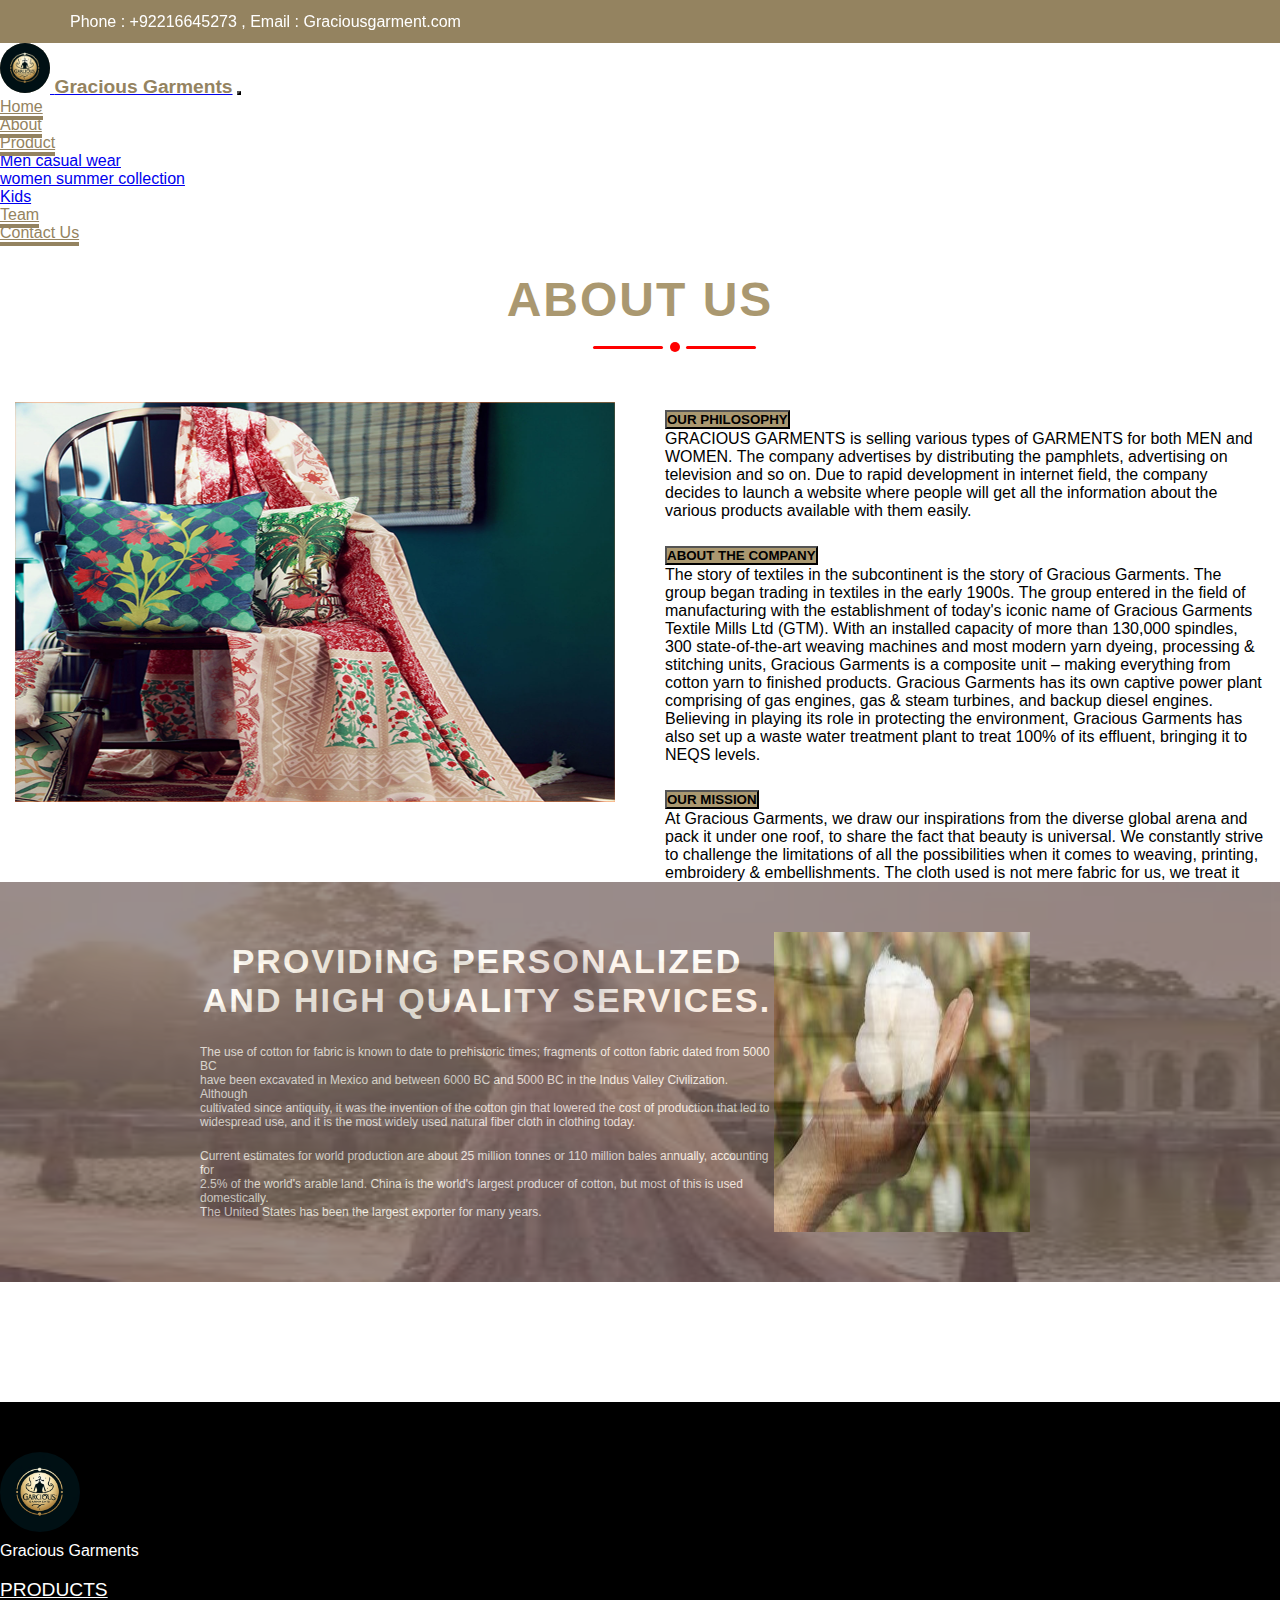
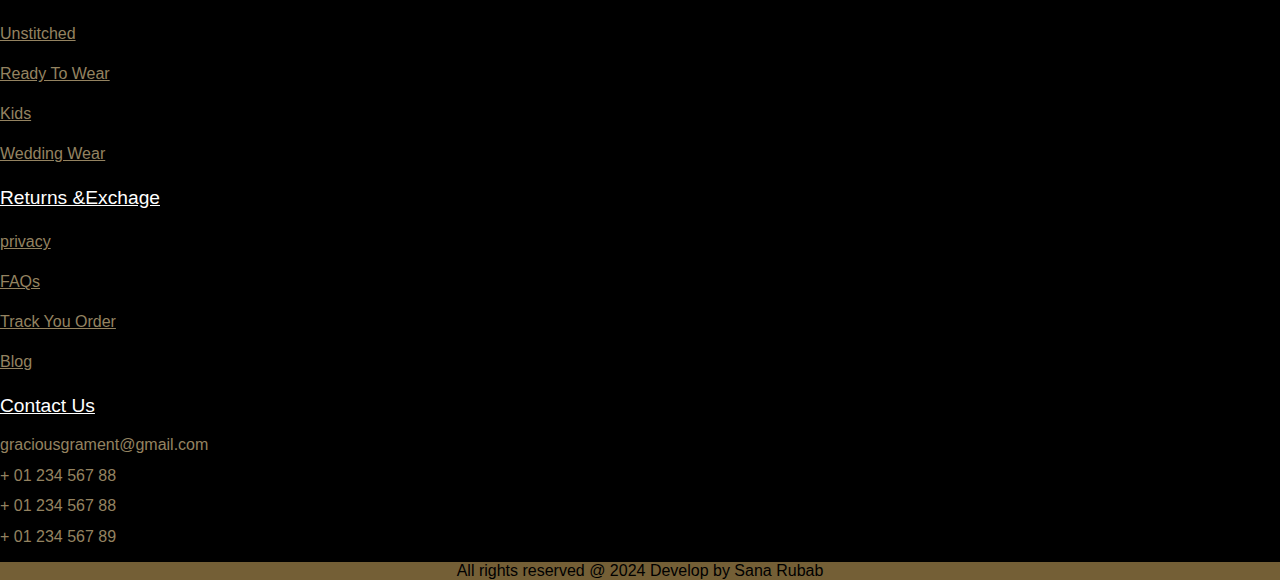
<file: about.html>
<!DOCTYPE html>
<html lang="en">

<head>
    <meta charset="UTF-8">
    <meta name="viewport" content="width=device-width, initial-scale=1.0">
    <title>Gracious Garments</title>
    <!-- css links  -->
    <link rel="stylesheet" href="./css/about us.css">
      <!-- bootsstrap link  -->
  <link href="https://cdn.jsdelivr.net/npm/bootstrap@5.3.2/dist/css/bootstrap.min.css" rel="stylesheet"
  integrity="sha384-T3c6CoIi6uLrA9TneNEoa7RxnatzjcDSCmG1MXxSR1GAsXEV/Dwwykc2MPK8M2HN" crossorigin="anonymous">
    <!-- fontawsame link  -->
    <link rel="stylesheet" href="https://cdnjs.cloudflare.com/ajax/libs/font-awesome/6.5.1/css/all.min.css"
        integrity="sha512-DTOQO9RWCH3ppGqcWaEA1BIZOC6xxalwEsw9c2QQeAIftl+Vegovlnee1c9QX4TctnWMn13TZye+giMm8e2LwA=="
        crossorigin="anonymous" referrerpolicy="no-referrer" />
        <!-- aso links  -->
        <link rel="stylesheet" href="https://unpkg.com/aos@next/dist/aos.css" />

                                                                                                                                                                                                                                                                                                                                                                                                                                                                                                                                                         
</head>
<style>

  :root{
   --primary-color: #948360 ;
   --light-color: #fff; 
   --dark-color:#000;
   --text-color::
   }
  html{
   scroll-behavior: smooth;
  } 
   
   
   
   *{
       margin: 0%;
       padding:0%;
       box-sizing: border-box;
   
   }
   body {
       font-family: "Roboto", sans-serif;
       background:var(--light-color) ;
   }

   /* email start  */
.email {
   font-family: 'Roboto', sans-serif;
   width: 100%;
   display: flex;
   justify-content: space-between;
   align-items: center;
   /* height: 50%; */
   padding: 10px 70px;
   padding-left: -10px;
   background:  #948360;
   color: #fff;
   cursor: pointer;

}

.email i {
   font-size: 20px;
   margin: 5px 5px;

}
/* email end */
   /* navbar  */
      .logo{
   width:50px;
   height:50px; 
   
   border-radius:50%;
   background-color: var(--primary-color) !important;
      } 
      .logo:hover{
   transform: scale(1.15);
      }
      .logo_text{
       color: var(--primary-color) !important;
       font-size: larger;
       transition: all 0.3s ease;
      }
      .logo_text:hover{
       color: var(--light-color) !important;
       transform: scale(1.15);
      
      }
   
      .navbar-toggler{
       background-color: var(--primary-color) !important;
    
      }
      .menue_icon{
       color: var(--dark-color) !important;
      
      }
   .navbar{
       /* background-color: #000 !important; */
   min-height:100px;
   width: 100%;
   /* background:var(--dark-color) !important; */
   
   }
   .nav-link{
       width: max-content ;
       font-size:16px ;
       position: relative;
       cursor: pointer ;
       color:  var(--primary-color) !important;
       /* margin-top: 100px auto ; */
    


    
      
   
   }
   .nav-link::after{

 position: absolute;
    content: "" ;
    bottom: -5px !important;
    left: 0;
    height: 4px!important ;
    width: 100%!important ;
    background: var(--primary-color) !important;
   
    transition: 0.3s !important;
    /* transition-timing-function: ease-in-out ; */
    /* transform: scaleX(0) ; */

   }

  
   .nav-link:hover::before{
       /* transform: scaleX(1) ; */
       transform: scale(1.15);
      
     
     
   }
   
        
    /* footer navlogo  start */
          footer{
            width: 100%;
            margin-top: 600px;
          } 
    #navlogo {
            width: 50px;
            height: 50px;
            border-radius: 50%;
          }

          .single-box p{
            color:#fff;
            line-height: 1.9;
            
            }
            .single-box ul{
                list-style: none;
                padding: 0;
              text-decoration: none;
              }
              .single-box ul li a{
              
              
              
              color:#fff;
              line-height: 2.5;
              font-size:100;
              }
              .single-box ul li a:hover{
                  color: #8d691d;
                  text-decoration: underline;
              }
              #h22{
                color: grey;
                font-size: 30px;
                
                    }
                    #iconss{
                font-size: 20px;
                color: #948360;
                display: flex;
                justify-content: space-evenly;
                margin: 5px;
                transition: all 0.3s ease;
                    }
                    #iconss:hover{
                color: #e4c27a;
                font-size: 30px;
                    }
                    p:hover{
                color:#000;
                transform:scale(1.10) ;
                    }
                    @media(max-width:767px){
                        .single-box{
                            margin-bottom: 50px;
                        }
                            }
                            @media(min-width:768px) and (max-width:991px){
                        .single-box{
                            margin-bottom: 50px;
                        }
                            }
              /* footer navlogo end */
   </style>

<body>
  <!-- email start  -->
<div class="email">
  <p data-aos="fade-right"
  data-aos-duration="3000">  Phone : +92216645273 , Email : Graciousgarment.com </p>
  <p>
    <i class="fa-brands fa-facebook" data-aos="flip-up"
    data-aos-duration="3000"></i>
    <i class="fa-brands fa-twitter" data-aos="flip-up"
    data-aos-duration="3000"></i>
    <i class="fa-brands fa-whatsapp"data-aos="flip-up"
    data-aos-duration="3000"></i>
    <i class="fa-brands fa-linkedin"data-aos="flip-up"
    data-aos-duration="3000"></i>

  </p>
</div>
<!-- email end  -->
  <!-- nav start  -->
<nav class="navbar my_navbar navbar-expand-lg bg-body-tertiary ">

    <a class="navbar-brand" href="#"><img src="./images/logo.png" alt="Gracious Garment" class="logo"data-aos="zoom-in"
      data-aos-duration="3000"> <b class="logo_text">
        Gracious Garments</b></a>
    <button class="navbar-toggler  " type="button" data-bs-toggle="collapse" data-bs-target="#navbarSupportedContent"
      aria-controls="navbarSupportedContent" aria-expanded="false" aria-label="Toggle navigation">
      <span class="navbar-toggler-icon menue_icon"></span>
    </button>
    <div class="collapse navbar-collapse " id="navbarSupportedContent">
      <ul class="navbar-nav mx-auto mb-2 mb-lg-0">
        <li class="nav-item  mx-3 ">
          <a class="nav-link  active" aria-current="page" href="./index.html">Home</a>
        
        
          
        </li>

        <li class="nav-item mx-3">
          <a class="nav-link " href="./about.html">About</a>
        </li>


        



        <!-- <li class="nav-item mx-3  ">

          <a class="nav-link "  href="./category.html">Product</a>
        </li> -->



      

        <li class="nav-item dropdown">
          <a class="nav-link dropdown-toggle" href="./category.html" role="button" data-bs-toggle="dropdown" aria-expanded="false">
         Product
          </a>
          <ul class="dropdown-menu">
            <li><a class="dropdown-item" href="./casualmen.html">Men casual wear</a></li>
            <li><a class="dropdown-item" href="./casualwomen.html">women summer collection</a>
              
            </li>
            
            
            <li><a class="dropdown-item" href="./casualkids.html">Kids</a></li>
          </ul>
        </li>

        <li class="nav-item  mx-3">
          <a class="nav-link " href="Ourteam.html">Team</a>
        </li>



        <li class="nav-item mx-3 ">
          <a class="nav-link " href="./Contact.html">Contact Us</a>
        </li>


      </ul>
      <i class="fa-regular fa-user My_icons px-3"></i>

      <i class="fa fas-regular fa-bag-shopping  My_icons px-3"></i>

      <i class="fa-solid fa-magnifying-glass My_icons px-3"></i>


    </div>
 
</nav>
<!-- nav end  -->
<h1>ABOUT <span>US</span></h1>
<div class="line">
  <div></div>
  <div></div> 
  <div></div> 
</div> 
    
<div class="image_container">
  <img src="./images/about-us (1).jpg" alt="" srcset="">
  
  <div class="accordion accordion-flush  accorin" id="accordionFlushExample">
    <div class="accordion-item ">
      <h2 class="accordion-header bg-red">
        <button class="accordion-button BTTN_2  collapsed" type="button" data-bs-toggle="collapse" data-bs-target="#flush-collapseOne" aria-expanded="false" aria-controls="flush-collapseOne bg-dark" id="ac1">
          OUR PHILOSOPHY
        </button>
      </h2>
      <div id="flush-collapseOne" class="accordion-collapse collapse" data-bs-parent="#accordionFlushExample">
        <div class="accordion-body ">GRACIOUS GARMENTS is selling various types of GARMENTS for both MEN and WOMEN. The company advertises by distributing the pamphlets, advertising on television and so on. Due to rapid development in internet field, the company decides to launch a website where people will get all the information about the various products available with them easily.</div>
      </div>
    </div>
     <br>
    <div class="accordion-item">
      <h2 class="accordion-header">
        <button class="accordion-button collapsed" type="button" data-bs-toggle="collapse" data-bs-target="#flush-collapseTwo" aria-expanded="false" aria-controls="flush-collapseTwo bg-dark " id="ac1">
          ABOUT THE COMPANY
        </button>
      </h2>
      <div id="flush-collapseTwo" class="accordion-collapse collapse" data-bs-parent="#accordionFlushExample">
        <div class="accordion-body">The story of textiles in the subcontinent is the story of Gracious Garments. The group began trading in textiles in the early 1900s. The group entered in the field of manufacturing with the establishment of today's iconic name of Gracious Garments Textile Mills Ltd (GTM). With an installed capacity of more than 130,000 spindles, 300 state-of-the-art weaving machines and most modern yarn dyeing, processing & stitching units, Gracious Garments is a composite unit – making everything from cotton yarn to finished products. Gracious Garments has its own captive power plant comprising of gas engines, gas & steam turbines, and backup diesel engines. Believing in playing its role in protecting the environment, Gracious Garments has also set up a waste water treatment plant to treat 100% of its effluent, bringing it to NEQS levels.</div>
      </div>
    </div>
    <br>
    <div class="accordion-item">
      <h2 class="accordion-header">
        <button class="accordion-button collapsed" type="button" data-bs-toggle="collapse" data-bs-target="#flush-collapseThree" aria-expanded="false" aria-controls="flush-collapseThree bg-dark" id="ac1">
          OUR MISSION
        </button>
      </h2>
      <div id="flush-collapseThree" class="accordion-collapse collapse" data-bs-parent="#accordionFlushExample">
        <div class="accordion-body">At Gracious Garments, we draw our inspirations from the diverse global arena and pack it under one roof, to share the fact that beauty is universal. We constantly strive to challenge the limitations of all the possibilities when it comes to weaving, printing, embroidery & embellishments. The cloth used is not mere fabric for us, we treat it like an artist treats his canvas; with the love, respect and dedication that it deserves. Here at Gracious Garments, we understand that style and fashion are a vital part of your lives and so we strive to bring it to your doorstep in the easiest possible way. Gracious Garments’s motto has always been to provide excellent quality and service.</div>
      </div>
    </div>
  </div>
</div>
<script src="https://cdn.jsdelivr.net/npm/bootstrap@5.3.2/dist/js/bootstrap.bundle.min.js" integrity="sha384-C6RzsynM9kWDrMNeT87bh95OGNyZPhcTNXj1NW7RuBCsyN/o0jlpcV8Qyq46cDfL" crossorigin="anonymous"></script>
    
<div class="image">
  <img src="./images/images (2).jfif" alt="">
</div>
<div class="pos_sen">
<img class="img_deg" src="./images/th.jpg">

<h1>Providing personalized and high quality services.
</h1>
<p>The use of cotton for fabric is known to date to prehistoric times; fragments of cotton fabric dated from 5000 BC<br>
   have been excavated in Mexico and between 6000 BC and 5000 BC in the Indus Valley Civilization. Although<br>
    cultivated since antiquity, it was the invention of the cotton gin that lowered the cost of production that led to<br>
     widespread use, and it is the most widely used natural fiber cloth in clothing today.

</p>
<p>Current estimates for world production are about 25 million tonnes or 110 million bales annually, accounting for<br> 
  2.5% of the world's arable land. China is the world's largest producer of cotton, but most of this is used domestically.<br>
   The United States has been the largest exporter for many years.

</p>
</div>
  <!-- footer start  -->
 <div class="content">
  <div class="container">
    <div class="single-content">


    </div>
  </div>
</div>

<footer style="background-color: black;">
  <div class="container">
    <div class="row ">
      <div class="col-lg-3 col-sm-6">
        <div class="single-box">
          <img src="./images/logo.png" width="80px" height="80px;" style="border-radius:50%; margin-top:50px ;" alt="">
          <p>Gracious Garments</p>

          <p></p>

        </div>
      </div>
      <div class="col-lg-3 col-sm-6">
        <div class="single-box">

          <ul>
            <li><a href="./category.html" style="font-size:larger;"> PRODUCTS</a></li>
            <li><a href="casualwomen.html" style="color: #948360; ">Unstitched</a></li>
            <li><a href="casualkids.html" style="color: #948360; ">Ready To Wear </a></li>
            <li><a href="kids.html" style="color: #948360; ">Kids</a></li>
            <li><a href="category.html" style="color: #948360; "> Wedding Wear</a></li>


          </ul>
        </div>
      </div>
      <div class="col-lg-3 col-sm-6">
        <div class="single-box">

          <ul>
            <li><a href="./category.html" style="font-size:larger;">Returns &Exchage</a></li>
            <li><a href="./casualwomen.html" style="color: #948360; ">privacy</a></li>
            <li><a href="./casualkids.html" style="color: #948360; ">FAQs</a></li>
            <li><a href="./kids.html" style="color: #948360; ">Track You Order</a></li>

            <li><a href="category.html" style="color: #948360; ">Blog</a></li>
          </ul>
        </div>
      </div>
      <div class="col-lg-3 col-sm-6">
        <div class="single-box">

          <ul>



            <li><a href="./Contact.html" style="font-size:larger;"> Contact Us</a></li>
            <p style="color: #948360; margin:0px;">
              <i class="fas fa-envelope me-3 " style="color: #e4c27a ;"></i>
              graciousgrament@gmail.com
            </p>
            <p style="color: #948360; "><i class="fas fa-phone me-3" style="color: #e4c27a ;"></i> + 01 234 567 88</p>
            <p style="color: #948360; "><i class="fas  fa-print me-3" style="color: #e4c27a ;"></i> + 01 234 567 88
            </p>
            <p style="color: #948360;"><i class="fas fa-print me-3" style="color: #e4c27a ;"></i> + 01 234 567 89</p>



            <div id="iconss">

              <div class="twitter item"><i class="fa-brands fa-twitter" id="twit"></i></div>
              <div class="Facebook item" id="Fac"> <i class="fa-brands fa-facebook"></i></div>
              <div class="instagram item" id="ins"><i class="fa-brands fa-instagram"></i></div>
            </div>






          </ul>
        </div>
      </div>
      <div class="col-lg-3 col-sm-6">
        <div class="single-box">
          <h2></h2>






        </div>
      </div>
    </div>
  </div>

  <!-- footer start  -->

  <footer style="display: flex; justify-content: center;background-color: #745f36; margin-top: 0px;">
    <div id="content">



      <p id="para" >All rights reserved @ 2024 Develop by Sana Rubab</p>
    </div>

  </footer>
</footer>

    <!-- warpper end  -->
    <script src="https://unpkg.com/aos@next/dist/aos.js"></script>
    <script>
      AOS.init();
    </script>
     <script src="https://cdn.jsdelivr.net/npm/bootstrap@5.3.2/dist/js/bootstrap.bundle.min.js"
     integrity="sha384-C6RzsynM9kWDrMNeT87bh95OGNyZPhcTNXj1NW7RuBCsyN/o0jlpcV8Qyq46cDfL"
     crossorigin="anonymous"></script>
</body>

</html>
</file>
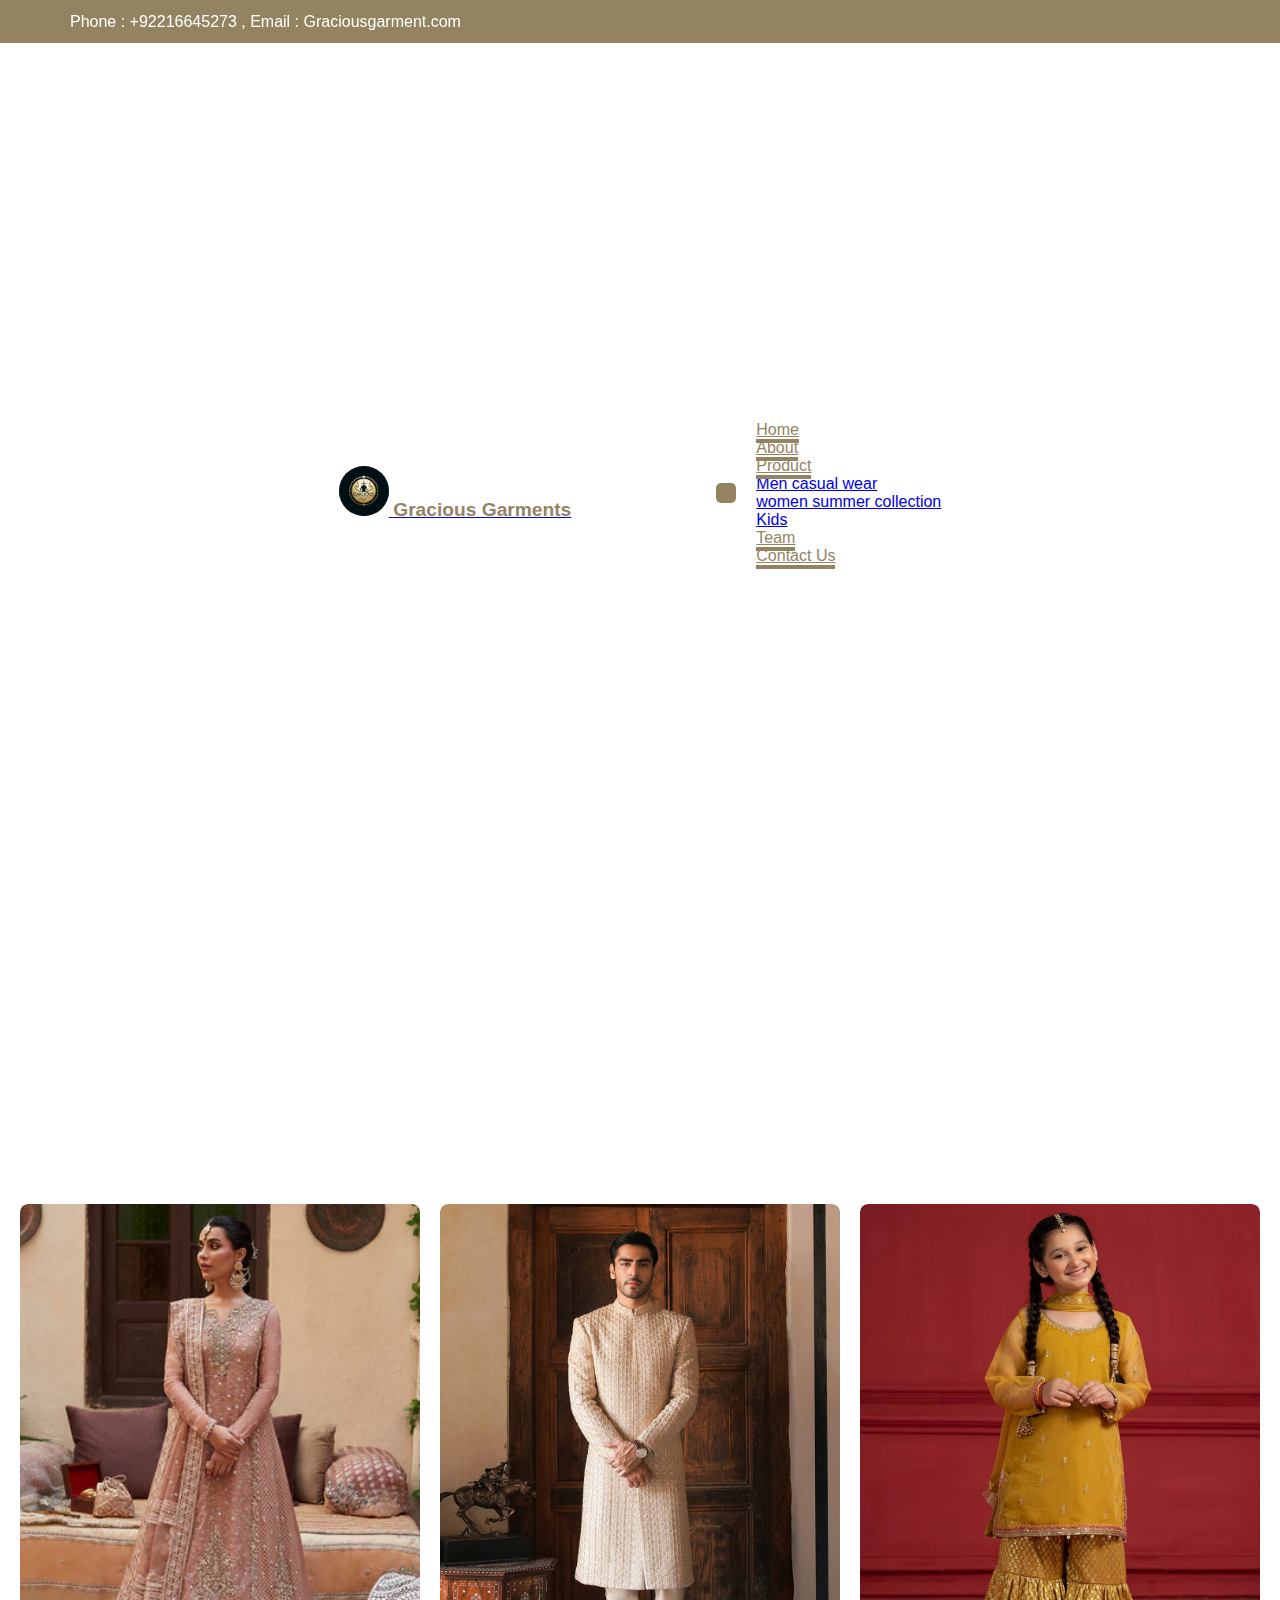
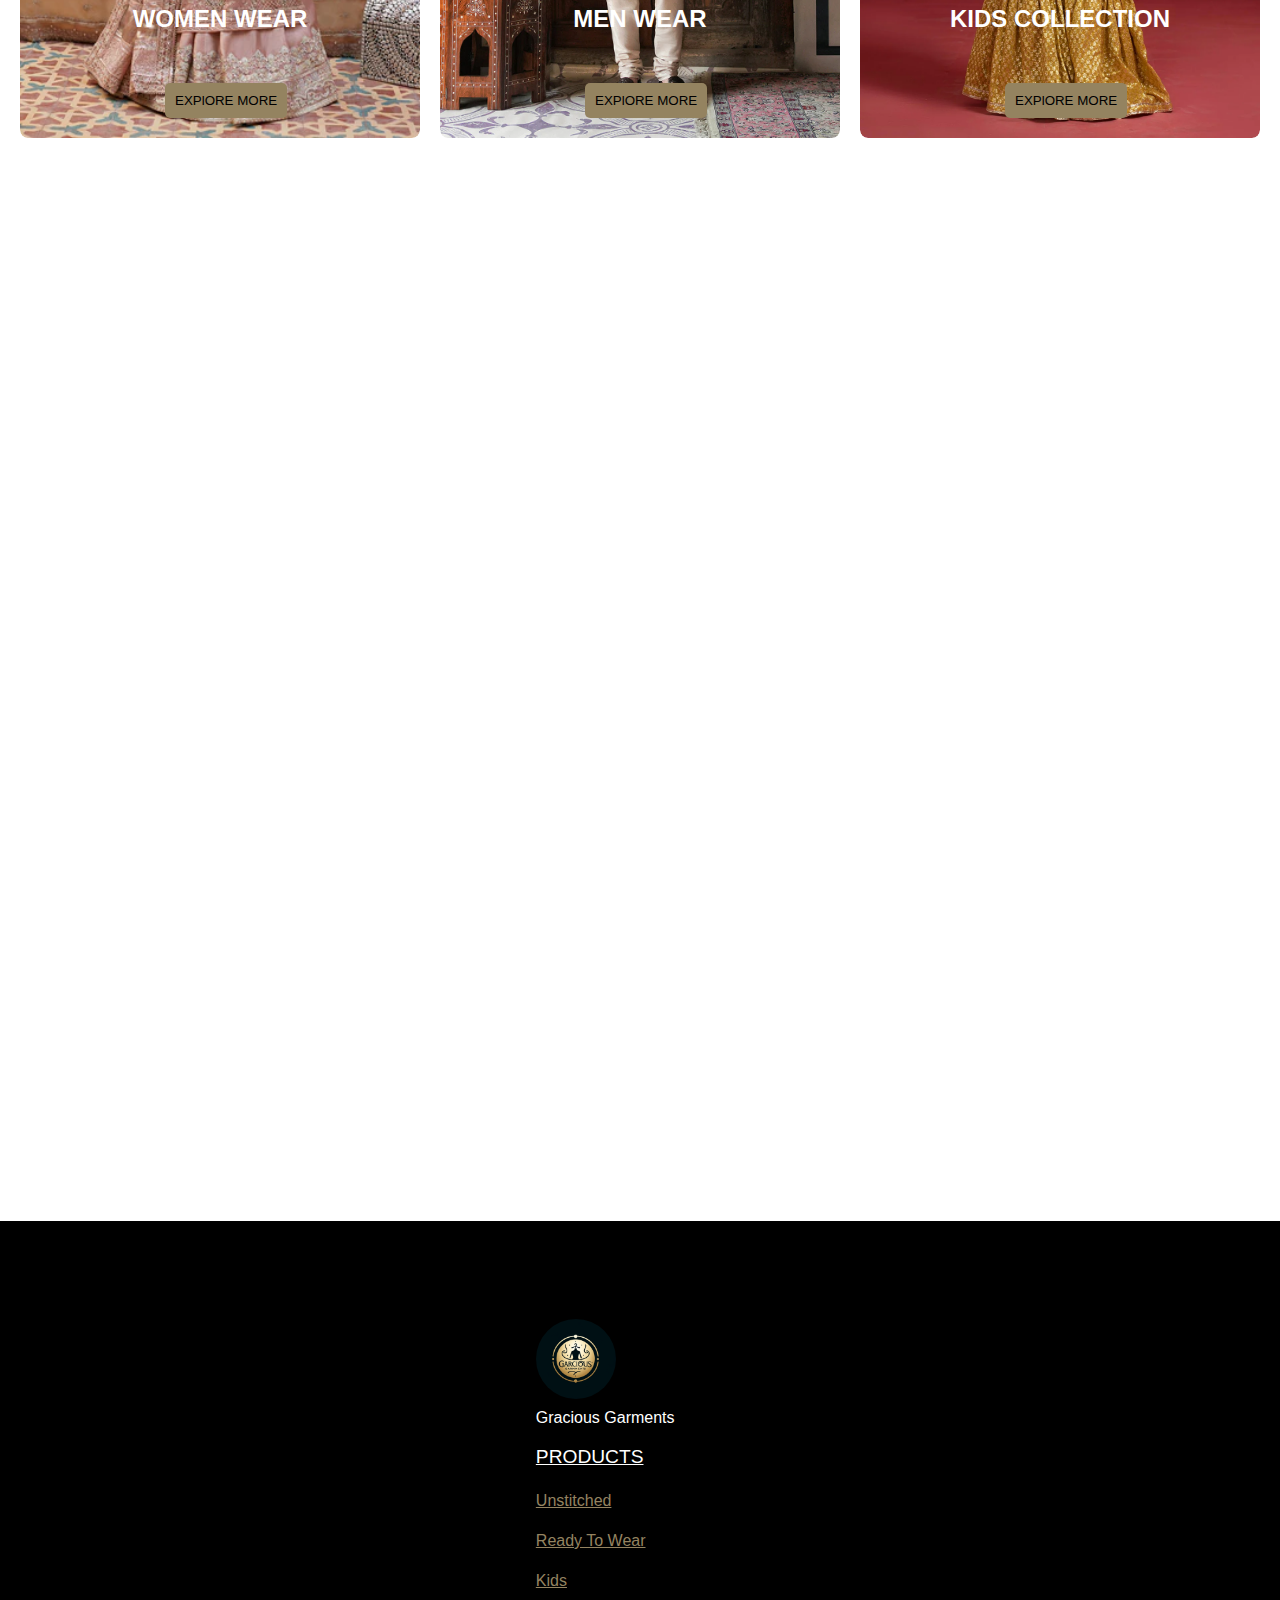
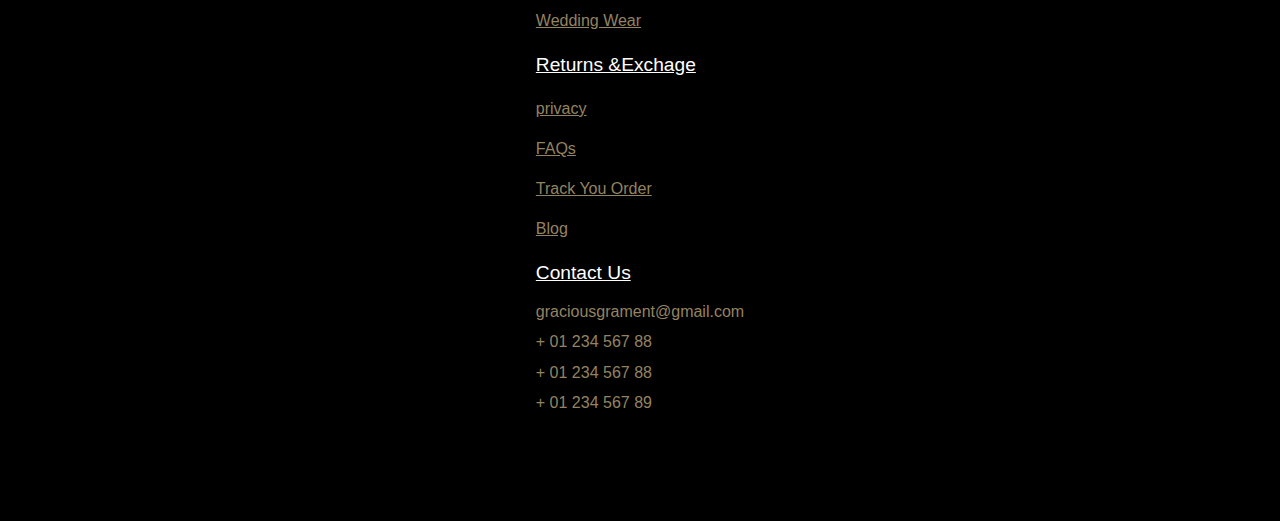
<file: category.html>
<!DOCTYPE html>
<html lang="en">
<head>
    <meta charset="UTF-8">
    <meta name="viewport" content="width=device-width, initial-scale=1.0">
    <title>Gracious Garments</title>
    <!-- font awsome link  -->
    <link rel="stylesheet" href="https://cdnjs.cloudflare.com/ajax/libs/font-awesome/6.5.1/css/all.min.css"
    integrity="sha512-DTOQO9RWCH3ppGqcWaEA1BIZOC6xxalwEsw9c2QQeAIftl+Vegovlnee1c9QX4TctnWMn13TZye+giMm8e2LwA=="
    crossorigin="anonymous" referrerpolicy="no-referrer" />
    <!-- bootsstrap links  -->
    <link href="https://cdn.jsdelivr.net/npm/bootstrap@5.3.2/dist/css/bootstrap.min.css" rel="stylesheet"
    integrity="sha384-T3c6CoIi6uLrA9TneNEoa7RxnatzjcDSCmG1MXxSR1GAsXEV/Dwwykc2MPK8M2HN" crossorigin="anonymous">
    <!-- google font link  -->
    <link rel="preconnect" href="https://fonts.googleapis.com">
    <link rel="preconnect" href="https://fonts.gstatic.com" crossorigin>
    <link href="https://fonts.googleapis.com/css2?family=Roboto:ital,wght@0,100;0,300;0,400;0,500;0,700;0,900;1,
    100;1,300;1,400;1,500;1,700;1,900&display=swap" rel="stylesheet">
    <!-- aos link  -->
    <link rel="stylesheet" href="https://unpkg.com/aos@next/dist/aos.css" />
    <!-- css link  -->
    <link rel="stylesheet" href="css/category.css">
    
 
</head>
<style>
  :root{
--primary-color: #948360 ;
--light-color: #fff; 
--dark-color:#000;
--text-color::
}
html{
scroll-behavior: smooth;
} 



*{
    margin: 0%;
    padding:0%;
    box-sizing: border-box;

}
body {
    font-family: "Roboto", sans-serif;
    background:var(--light-color) ;
}

/* email start  */
.email {
font-family: 'Roboto', sans-serif;
width: 100%;
display: flex;
justify-content: space-between;
align-items: center;
height: 50%;
padding: 10px 70px;
padding-left: -10px;
background:  #948360;
color: #fff;
cursor: pointer;

}

.email i {
font-size: 20px;
margin: 5px 5px;

}
/* email end */
/* navbar  */
   .logo{
width:50px;
height:50px; 

border-radius:50%;
background-color: var(--primary-color) !important;
   } 
   .logo:hover{
transform: scale(1.15);
   }
   .logo_text{
    color: var(--primary-color) !important;
    font-size: larger;
    transition: all 0.3s ease;
   }
   .logo_text:hover{
    color: var(--light-color) !important;
    transform: scale(1.15);
   
   }

   .navbar-toggler{
    background-color: var(--primary-color) !important;
 
   }
   .menue_icon{
    color: var(--dark-color) !important;
   
   }
.navbar{
    /* background-color: #000 !important; */
min-height:100px;
/* background:var(--dark-color) !important; */

}
.nav-link{
    width: max-content ;
    font-size:16px ;
    position: relative;
    cursor: pointer ;
    color:  var(--primary-color) !important;
    /* margin-top: 100px auto ; */
 


 
   

}
.nav-link::after{

position: absolute;
 content: "" ;
 bottom: -5px !important;
 left: 0;
 height: 4px!important ;
 width: 100%!important ;
 background: var(--primary-color) !important;

 transition: 0.3s !important;
 /* transition-timing-function: ease-in-out ; */
 /* transform: scaleX(0) ; */

}


.nav-link:hover::before{
    /* transform: scaleX(1) ; */
    transform: scale(1.15);
   
  
  
}
</style>
<body>
   <!-- email start  -->
 <div class="email">
  <p data-aos="fade-right"
  data-aos-duration="3000">  Phone : +92216645273 , Email : Graciousgarment.com </p>
  <p>
    <i class="fa-brands fa-facebook" data-aos="flip-up"
    data-aos-duration="3000"></i>
    <i class="fa-brands fa-twitter" data-aos="flip-up"
    data-aos-duration="3000"></i>
    <i class="fa-brands fa-whatsapp"data-aos="flip-up"
    data-aos-duration="3000"></i>
    <i class="fa-brands fa-linkedin"data-aos="flip-up"
    data-aos-duration="3000"></i>

  </p>
</div>
<!-- email end  -->



<!-- nav start  -->
<nav class="navbar my_navbar navbar-expand-lg bg-body-tertiary ">
  <div class="container">
    <a class="navbar-brand" href="#"><img src="images/logo.png" alt="Gracious Garment" class="logo"data-aos="zoom-in"
      data-aos-duration="3000"> <b class="logo_text">
        Gracious Garments</b></a>
    <button class="navbar-toggler  " type="button" data-bs-toggle="collapse" data-bs-target="#navbarSupportedContent"
      aria-controls="navbarSupportedContent" aria-expanded="false" aria-label="Toggle navigation">
      <span class="navbar-toggler-icon menue_icon"></span>
    </button>
    <div class="collapse navbar-collapse " id="navbarSupportedContent">
      <ul class="navbar-nav mx-auto mb-2 mb-lg-0">
        <li class="nav-item  mx-3 ">
          <a class="nav-link  active" aria-current="page" href="./index.html">Home</a>
        
        
          
        </li>

        <li class="nav-item mx-3">
          <a class="nav-link " href="./about.html">About</a>
        </li>


        



        <!-- <li class="nav-item mx-3  ">

          <a class="nav-link "  href="./category.html">Product</a>
        </li> -->



      

        <li class="nav-item dropdown">
          <a class="nav-link dropdown-toggle" href="./category.html" role="button" data-bs-toggle="dropdown" aria-expanded="false">
         Product
          </a>
          <ul class="dropdown-menu">
            <li><a class="dropdown-item" href="./casualmen.html">Men casual wear</a></li>
            <li><a class="dropdown-item" href="./casualwomen.html">women summer collection</a>
              
            </li>
            
            
            <li><a class="dropdown-item" href="./casualkids.html">Kids</a></li>
          </ul>
        </li>

        <li class="nav-item  mx-3">
          <a class="nav-link " href="Ourteam.html">Team</a>
        </li>



        <li class="nav-item mx-3 ">
          <a class="nav-link " href="./Contact.html">Contact Us</a>
        </li>


      </ul>
      <i class="fa-regular fa-user My_icons px-3"></i>

      <i class="fa fas-regular fa-bag-shopping  My_icons px-3"></i>

      <i class="fa-solid fa-magnifying-glass My_icons px-3"></i>


    </div>
  </div>
</nav>
<!-- nav end  -->
    <h2 id="productt">categroy</h2>
<div class="category">

    <div class="container">
        <div class="card">
            <img src="images/Zeena image 1.webp">
            <div class="text">
                <h2  >WOMEN WEAR</h2>
                <button id="nextButton">EXPlORE MORE</button>
                
            </div>
        </div>
        <div class="card">
            <img src="images/embmen image  6.webp">
            <div class="text">
                <h2 data-splitting>MEN WEAR</h2>
                <button id="nextButtonm">EXPlORE MORE</button>
                
            </div>
        </div>
        <div class="card">
            <img src="images/kids img 1.webp">
            <div class="text">
                <h2 data-splitting>KIDS COLLECTION</h2>
                <button id="nextButtonk">EXPlORE MORE</button>
            </div>
        </div>
    </div>
    </div>
    <!-- footer start  -->

    <div class="content">
        <div class="container">
          <div class="single-content">
    
    
          </div>
        </div>
      </div>
    
      <footer style="background-color: black;">
        <div class="container">
          <div class="row ">
            <div class="col-lg-3 col-sm-6">
              <div class="single-box">
                <img src="./images/logo.png" width="80px" height="80px;" style="border-radius:50%; margin-top:50px ;" alt="">
                <p>Gracious Garments</p>
    
                <p></p>
    
              </div>
            </div>
            <div class="col-lg-3 col-sm-6">
              <div class="single-box">
    
                <ul>
                  <li><a href="#" style="font-size:larger;"> PRODUCTS</a></li>
                  <li><a href="#" style="color: #948360; ">Unstitched</a></li>
                  <li><a href="#" style="color: #948360; ">Ready To Wear </a></li>
                  <li><a href="#" style="color: #948360; ">Kids</a></li>
                  <li><a href="#" style="color: #948360; "> Wedding Wear</a></li>
    
    
                </ul>
              </div>
            </div>
            <div class="col-lg-3 col-sm-6">
              <div class="single-box">
    
                <ul>
                  <li><a href="./category.html" style="font-size:larger;">Returns &Exchage</a></li>
                  <li><a href="./casualwomen.html" style="color: #948360; ">privacy</a></li>
                  <li><a href="casualkids.html" style="color: #948360; ">FAQs</a></li>
                  <li><a href="kids.html" style="color: #948360; ">Track You Order</a></li>
    
                  <li><a href="category.html" style="color: #948360; ">Blog</a></li>
                </ul>
              </div>
            </div>
            <div class="col-lg-3 col-sm-6">
              <div class="single-box">
    
                <ul>
    
    
    
                  <li><a href="./Contact.html" style="font-size:larger;"> Contact Us</a></li>
                  <p style="color: #948360; margin:0px;">
                    <i class="fas fa-envelope me-3 " style="color: #e4c27a ;"></i>
                    graciousgrament@gmail.com
                  </p>
                  <p style="color: #948360; "><i class="fas fa-phone me-3" style="color: #e4c27a ;"></i> + 01 234 567 88</p>
                  <p style="color: #948360; "><i class="fas  fa-print me-3" style="color: #e4c27a ;"></i> + 01 234 567 88
                  </p>
                  <p style="color: #948360;"><i class="fas fa-print me-3" style="color: #e4c27a ;"></i> + 01 234 567 89</p>
    
    
    
                  <div id="iconss">
    
                    <div class="twitter item"><i class="fa-brands fa-twitter" id="twit"></i></div>
                    <div class="Facebook item" id="Fac"> <i class="fa-brands fa-facebook"></i></div>
                    <div class="instagram item" id="ins"><i class="fa-brands fa-instagram"></i></div>
                  </div>
    
    
    
    
    
    
                </ul>
              </div>
            </div>
            <div class="col-lg-3 col-sm-6">
              <div class="single-box">
                <h2></h2>
    
    
    
    
    
    
              </div>
            </div>
          </div>
        </div>
    <!-- footer end  -->
    <script>


       
        document.addEventListener("DOMContentLoaded", function() {
            
            const nextButton = document.getElementById("nextButton");
            const nextButtonm = document.getElementById("nextButtonm");
            const nextButtonk= document.getElementById("nextButtonk");
            
        
            
         
            nextButton.addEventListener("click", function() {
               
                window.location.href = "women.html";
            });
            nextButtonm.addEventListener("click", function() {
               
               window.location.href = "mencards.html";
           });
            nextButtonk.addEventListener("click", function() {
               
               window.location.href = "kids.html";
           });

         });
     
        // aos animation links 
        </script>
          <script src="https://unpkg.com/aos@next/dist/aos.js"></script>
          <script>
            AOS.init();
          </script>
    <!-- aos animation link end  -->
    <script src="https://cdn.jsdelivr.net/npm/bootstrap@5.3.2/dist/js/bootstrap.bundle.min.js"
    integrity="sha384-C6RzsynM9kWDrMNeT87bh95OGNyZPhcTNXj1NW7RuBCsyN/o0jlpcV8Qyq46cDfL"
    crossorigin="anonymous"></script>
</body>
</html>
</file>
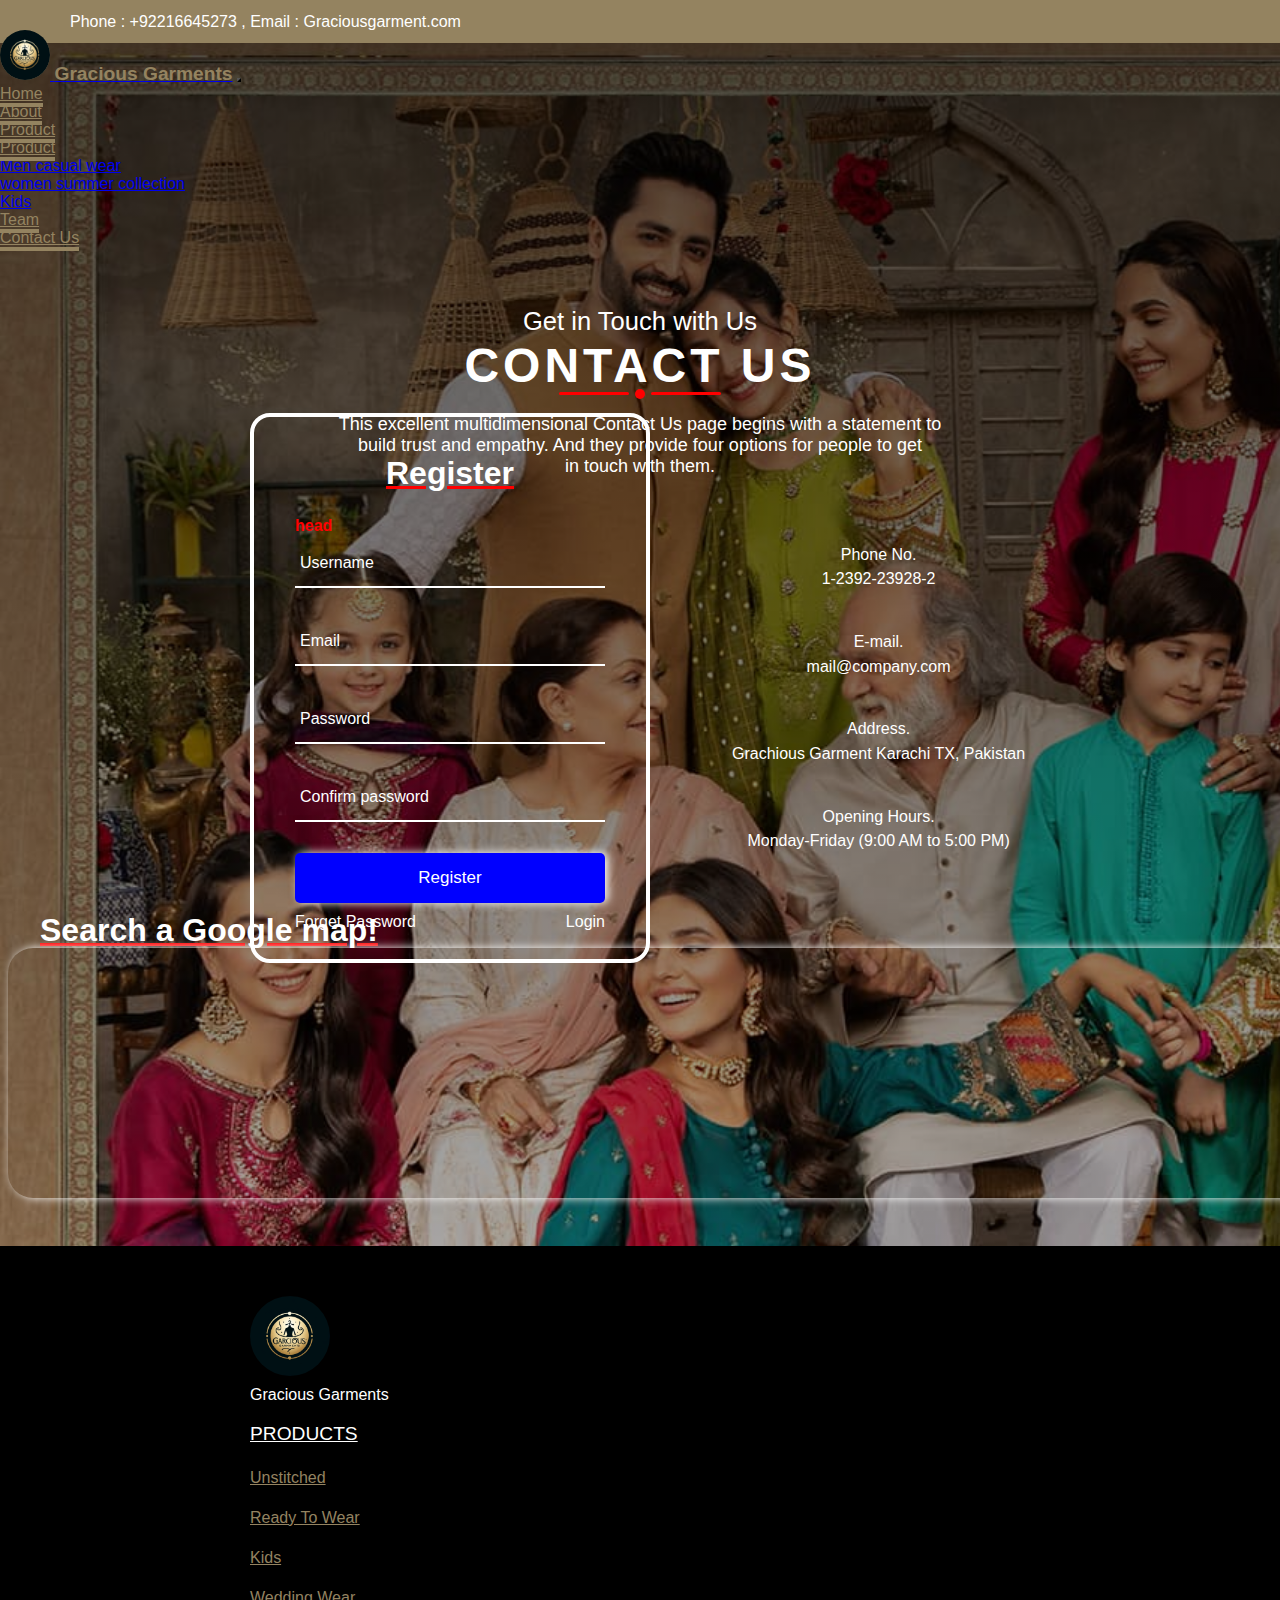
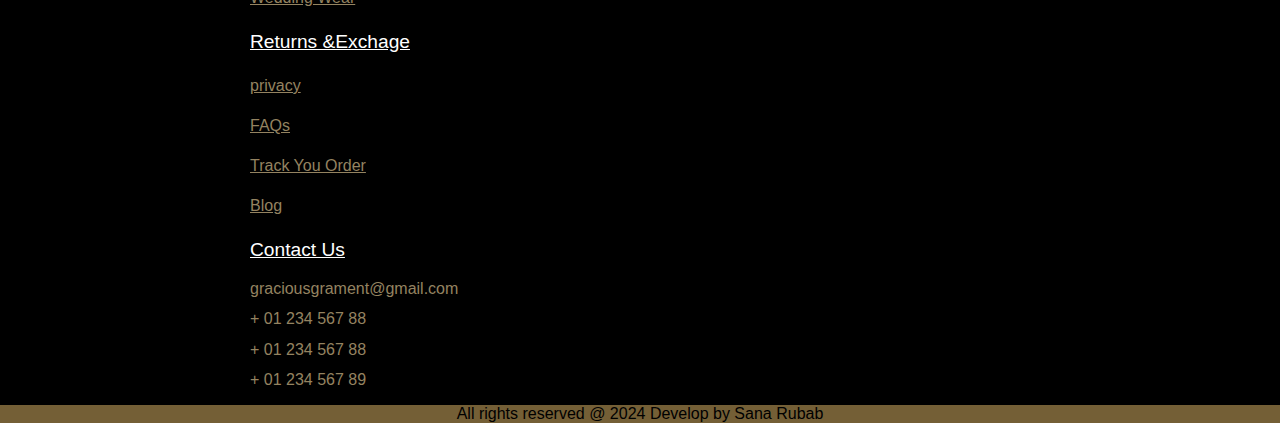
<file: Contact.html>
<!DOCTYPE html>
<html lang="en">
<head>
    <meta charset="UTF-8">
    <meta name="viewport" content="width=device-width, initial-scale=1.0">
    <title>Gracious Garments</title>
    <link rel="stylesheet" href="https://cdnjs.cloudflare.com/ajax/libs/font-awesome/6.5.1/css/all.min.css" integrity="sha512-DTOQO9RWCH3ppGqcWaEA1BIZOC6xxalwEsw9c2QQeAIftl+Vegovlnee1c9QX4TctnWMn13TZye+giMm8e2LwA==" crossorigin="anonymous" referrerpolicy="no-referrer" />
    <link href="https://cdn.jsdelivr.net/npm/bootstrap@5.3.2/dist/css/bootstrap.min.css" rel="stylesheet" integrity="sha384-T3c6CoIi6uLrA9TneNEoa7RxnatzjcDSCmG1MXxSR1GAsXEV/Dwwykc2MPK8M2HN" crossorigin="anonymous">
    <link rel="stylesheet" href="https://cdnjs.cloudflare.com/ajax/libs/font-awesome/6.5.1/css/all.min.css" integrity="sha512-DTOQO9RWCH3ppGqcWaEA1BIZOC6xxalwEsw9c2QQeAIftl+Vegovlnee1c9QX4TctnWMn13TZye+giMm8e2LwA==" crossorigin="anonymous" referrerpolicy="no-referrer" />
    
</head>
<style>
    body{
      background: linear-gradient(0deg,rgba(0, 0, 0, 0.123),rgba(0, 0, 0, 0.678)),url(./images/278019146_10160278384512577_5794851646580794193_n.jpg) ;
       
      background-repeat: no-repeat;
      background-size: cover;
   
    }
    :root{
   --primary-color: #948360 ;
   --light-color: #fff; 
   --dark-color:#000;
   --text-color::
   
   }
  html{
   scroll-behavior: smooth;
  } 
   
   
   
   *{
       margin: 0%;
       padding:0%;
     
       box-sizing: border-box;
      
      
   }
   /* body {
       font-family: "Roboto", sans-serif;
       background:var(--light-color) ;
   } */

   /* email start  */
.email {
   font-family: 'Roboto', sans-serif;
   width: 100%;
   display: flex;
   justify-content: space-between;
   align-items: center;
   /* height: 50%; */
   padding: 10px 70px;
   padding-left: -10px;
   background:  #948360;
   color: #fff;
   cursor: pointer;
   margin-bottom: -1%;

}

.email i {
   font-size: 20px;
   margin: 5px 5px;

}
/* email end */
   /* navbar  */
      .logo{
   width:50px;
   height:50px; 
   
   border-radius:50%;
   background-color: var(--primary-color) !important;
      } 
      .logo:hover{
   transform: scale(1.15);
      }
      .logo_text{
       color: var(--primary-color) !important;
       font-size: larger;
       transition: all 0.3s ease;
      }
      .logo_text:hover{
       color: var(--light-color) !important;
       transform: scale(1.15);
      
      }
   
      .navbar-toggler{
       background-color: var(--primary-color) !important;
    
      }
      .menue_icon{
       color: var(--dark-color) !important;
      
      }
   .navbar{
       /* background-color: #000 !important; */
   min-height:100px;
   width: 100%;
   /* background:var(--dark-color) !important; */
   
   }
   .nav-link{
       width: max-content ;
       font-size:16px ;
       position: relative;
       cursor: pointer ;
       color:  var(--primary-color) !important;
       /* margin-top: 100px auto ; */
    


    
      
   
   }
   .nav-link::after{

 position: absolute;
    content: "" ;
    bottom: -5px !important;
    left: 0;
    height: 4px!important ;
    width: 100%!important ;
    background: var(--primary-color) !important;
   
    transition: 0.3s !important;
    /* transition-timing-function: ease-in-out ; */
    /* transform: scaleX(0) ; */

   }

  
   .nav-link:hover::before{
       /* transform: scaleX(1) ; */
       transform: scale(1.15);
      
     
     
   }
    .contact-section{
    text-align: center;
        color: #fff;
        display: flex;
        flex-direction: column;
        justify-content: center;
        align-items: center;
    }
    .contact-section h1{
        font-size: 1.6rem;
        font-weight: 400;
        margin-top: 60px;
    }
    .contact-section h3{
        font-size: 3rem;
        text-transform: uppercase;
        padding: 0.4rem 0;
        letter-spacing: 4px;
        margin-top: -5px;
    }
    .line div{
       margin:  0 0.2rem;
       margin-top: -10px;
    }
    .line div:nth-child(1),
    .line div:nth-child(3){
        height: 3px;
        width: 70px;
        background: red;
        border-radius: 5px;
    }
    .line{
        display: flex;
        align-items: center;
    }
    .line div:nth-child(2){
        width: 10px;
        height: 10px;
        background: red;
        border-radius: 50%;
    }
    .text1{
        font-size: 18px;
        margin-top: 15px;
        animation: fadeInUp 2s ease-in;
        }
        @keyframes fadeInUp {
            0%{
                opacity: 0;
                transform: translateY(50px);
            }
            100%{
                opacity: 1;
                transform: translateY(0px);
            }
        }
        *{
        margin: 0;
        padding: 0;
        box-sizing: border-box;
        font-family:  sans-serif;
    }
    .container{
        display: flex;
        justify-content:left;
        align-items: center;
        min-height: 300px;
        margin-left: 250px;
        margin-top: -5%;
        position: relative;
        
    }
    .form-box{
        position: relative;
        width: 400px;
        height: 550px;
        border: 4px solid #fff;
        border-radius: 20px;
        display: flex;
        justify-content: center;
        align-items: center;
    }
    .form-box h2{
        color:#fff;
        text-align: center;
        font-size: 32px;
        text-decoration: underline red;
    }
    .form-box .input-box{
        position: relative;
        margin: 31px 0;
        width: 310px;
        border-bottom: 2px solid #fff;
    }
    .input-box ::placeholder{
      color:#fff
    }
    .form-box .input-box input{
        width: 100%;
        height: 45px;
        background: transparent;
        border: none;
        outline: none;
        padding: 0 20px 0 5px;
        color: black;
        font-size: 16px;

    }
   
    .input-box i{
        position: absolute;
        color:#fff;
        top: 13px;
        right: 0;
    }
    .input::placeholder{
        color: #fff;
    }
    .btn{
        color: #fff;
        background: blue;
        width: 100%;
        height: 50px;
        border-radius: 5px;
        outline: none;
        border: none;
        font-size: 17px;
        cursor: pointer;
        box-shadow: 3px 0 10px #fff;
    }
     .group{
        display: flex;
       
        justify-content: space-between;
      
    }
    .group span a{
        color: #fff;
        position: relative;
        top: 10px;
        text-decoration: none;
        font-weight: 500;
      
    }
    .group a:focus{
        text-decoration: underline;
    }
    #result{
        color: red;
        font-weight: 600;
        position: relative;
        top: 25px;

    }
        .contact-body{
            max-width: 1320px;
            margin: 0 auto;
            padding: 0 1rem;
          margin-top: 20px;
          margin-left: 50px;
        }
        .contact-info{
            margin: 2rem 0;
            text-align: center;
            padding: 2rem 0;
           
        }
        .contact-info span{
            display: block;
            color: #fff;
        }
        .contact-info div{
            margin: 0.8rem 0;
            padding: 1rem;
        }
        .contact-info span .fas{
            font-size: 2rem;
            padding-bottom: 0.8rem;
            color: red;
        }
        .contact-info div span:nth-child(2){
            font-weight: 500;
            font-size: 1rem;
        }
        .contact-info .text{
            padding-top: 0.4rem;
            color: #fff;
        } 
         
        
          .boxx iframe{
          margin-left: 100px;
          border-radius: 25px;
          box-shadow: 3px 0 10px #fff;
          margin-left: 8px;
          margin-top: -0.1%;
          justify-content: center;
         }
         .boxx h1{
          color: #fff;
          margin-left: 40px;
          text-decoration: underline solid red;
          font-family:  sans-serif;
          margin-top: -4%;
         }
         footer{
            width: 100%;
            margin-top: -15%;
          } 
    #navlogo {
            width: 50px;
            height: 50px;
            border-radius: 50%;
          }

          .single-box p{
            color:#fff;
            line-height: 1.9;
            
            }
            .single-box ul{
                list-style: none;
                padding: 0;
              text-decoration: none;
              }
              .single-box ul li a{
              
              
              
              color:#fff;
              line-height: 2.5;
              font-size:100;
              }
              .single-box ul li a:hover{
                  color: #8d691d;
                  text-decoration: underline;
              }
              #h22{
                color: grey;
                font-size: 30px;
                
                    }
                    #iconss{
                font-size: 20px;
                color: #948360;
                display: flex;
                justify-content: space-evenly;
                margin: 5px;
                transition: all 0.3s ease;
                    }
                    #iconss:hover{
                color: #e4c27a;
                font-size: 30px;
                    }
                    p:hover{
                color:#000;
                transform:scale(1.10) ;
                    }
                    @media(max-width:767px){
                        .single-box{
                            margin-bottom: 50px;
                        }
                            }
                            @media(min-width:768px) and (max-width:991px){
                        .single-box{
                            margin-bottom: 50px;
                        }
                            }
              /* footer navlogo end */
          
    
</style>
<body>

    <div class="email">
        <p data-aos="fade-right"
        data-aos-duration="3000">  Phone : +92216645273 , Email : Graciousgarment.com </p>
        <p>
          <i class="fa-brands fa-facebook" data-aos="flip-up"
          data-aos-duration="3000"></i>
          <i class="fa-brands fa-twitter" data-aos="flip-up"
          data-aos-duration="3000"></i>
          <i class="fa-brands fa-whatsapp"data-aos="flip-up"
          data-aos-duration="3000"></i>
          <i class="fa-brands fa-linkedin"data-aos="flip-up"
          data-aos-duration="3000"></i>
      
        </p>
      </div>
      <!-- email end  -->
        <!-- nav start  -->
        <div class="navbar">
      <nav class="navbar my_navbar navbar-expand-lg bg-body-tertiary ">
      
          <a class="navbar-brand" href="#"><img src="images/logo.png" alt="Gracious Garment" class="logo"data-aos="zoom-in"
            data-aos-duration="3000"> <b class="logo_text">
              Gracious Garments</b></a>
          <button class="navbar-toggler  " type="button" data-bs-toggle="collapse" data-bs-target="#navbarSupportedContent"
            aria-controls="navbarSupportedContent" aria-expanded="false" aria-label="Toggle navigation">
            <span class="navbar-toggler-icon menue_icon"></span>
          </button>
          <div class="collapse navbar-collapse " id="navbarSupportedContent">
            <ul class="navbar-nav mx-auto mb-2 mb-lg-0">
              <li class="nav-item  mx-3 ">
                <a class="nav-link  active" aria-current="page" href="./index.html">Home</a>
              
              
                
              </li>
      
              <li class="nav-item mx-3">
                <a class="nav-link " href="./about.html">About</a>
              </li>
      
      
              
      
      
      
               <li class="nav-item mx-3  ">
      
                <a class="nav-link "  href="./category.html">Product</a>
              </li> 
      
      
      
            
      
              <li class="nav-item dropdown">
                <a class="nav-link dropdown-toggle" href="./category.html" role="button" data-bs-toggle="dropdown" aria-expanded="false">
               Product
                </a>
                <ul class="dropdown-menu">
                  <li><a class="dropdown-item" href="./casualmen.html">Men casual wear</a></li>
                  <li><a class="dropdown-item" href="./casualwomen.html">women summer collection</a>
                    
                  </li>
                  
                  
                  <li><a class="dropdown-item" href="./casualkids.html">Kids</a></li>
                </ul>
              </li>
      
              <li class="nav-item  mx-3">
                <a class="nav-link " href="Ourteam.html">Team</a>
              </li>
      
      
      
              <li class="nav-item mx-3 ">
                <a class="nav-link " href="./Contact.html">Contact Us</a>
              </li>
      
      
            </ul>
            <i class="fa-regular fa-user My_icons px-3"></i>
      
            <i class="fa fas-regular fa-bag-shopping  My_icons px-3"></i>
      
            <i class="fa-solid fa-magnifying-glass My_icons px-3"></i>
      
      
          </div>
       
      </nav>
    </div>
     <section class="contact-section">
        <div clas="contact-bg">
            <h1>Get in Touch with Us</h1>
            <h3>contact us</h3>
       </div>
       <div class="line">
          <div></div>
          <div></div> 
          <div></div> 
       </div> 
       <p class="text1">This excellent multidimensional Contact Us page begins with a statement to<br>
         build trust and empathy. And they provide four options for people to get<br>
         in touch with them.
      </p>   
     
    </section>
    <div class="container">
      <div class="form-box">
        <form action="" name="formfill" onsubmit="return validation()">
              <h2>Register</h2>
              <p id="result">head</p>
              <div class="input-box">
               <i class="fa-solid fa-user"></i>
                  <input type="text" name="Username" placeholder="Username">
              </div>
              <div class="input-box">
               <i class="fa-solid fa-envelope"></i>
                 <input type="email" name="Email" placeholder="Email">
             </div>
             <div class="input-box">
               <i class="fa-solid fa-lock"></i>
                 <input type="password" name="Password" placeholder="Password">
             </div>
             <div class="input-box">
               <i class="fa-solid fa-lock"></i>
                 <input type="password" name="CPassword" placeholder="Confirm password">
             </div>
              <div class="button">
                 <input type="submit" class="btn" value="Register">
              </div>
              <div class="group">
               <span><a href="">Forget.Password</a></span>
               <span><a href="">Login</a></span>
              </div>
        </form>
       
       
        
      </div>
      <div class="contact-body">
        <div class="contact-info">
           <div>
               <span><i class="fas fa-mobile-alt"></i></span>
               <span>Phone No.</span>
               <span class="text">1-2392-23928-2</span>
           </div>
           <div>
              <span><i class="fas fa-envelope-open"></i></span>
              <span>E-mail.</span>
              <span class="text">mail@company.com</span>
          </div> 
          <div>
              <span><i class="fa-solid fa-location-dot"></i></span>
              <span>Address.</span>
              <span class="text">Grachious Garment Karachi
                  TX, Pakistan
              </span>
          </div>  
          <div>
              <span><i class="fas fa-clock"></i></span>
              <span>Opening Hours.</span>
              <span class="text">Monday-Friday (9:00 AM to 5:00 PM) </span>
          </div>   
        </div>
      </div>       
      
  
  </div>
  <div class="boxx">
    <h1>Search a Google map!</h1> 
  <iframe src="https://www.google.com/maps/embed?pb=!1m14!1m8!1m3!1d231647.31576118057!2d67.164869!3d24.881286!3m2!1i1024!2i768!4f13.1!3m3!1m2!1s0x3eb33f90157042d3%3A0x93d609e8bec9a880!2sAptech%20Computer%20Education%20North%20Nazimabad%20Center!5e0!3m2!1sen!2sus!4v1708024123185!5m2!1sen!2sus" width="1330" height="250" style="border:0;"
   allowfullscreen="" loading="lazy" referrerpolicy="no-referrer-when-downgrade"></iframe>
</div> 
<div class="content">
  <div class="container">
    <div class="single-content">


    </div>
  </div>
</div>

<footer style="background-color: black;">
  <div class="container">
    <div class="row ">
      <div class="col-lg-3 col-sm-6">
        <div class="single-box">
          <img src="./images/logo.png" width="80px" height="80px;" style="border-radius:50%; margin-top:50px ;" alt="">
          <p>Gracious Garments</p>

          <p></p>

        </div>
      </div>
      <div class="col-lg-3 col-sm-6">
        <div class="single-box">

          <ul>
            <li><a href="./category.html" style="font-size:larger;"> PRODUCTS</a></li>
            <li><a href="casualwomen.html" style="color: #948360; ">Unstitched</a></li>
            <li><a href="./casualkids.html" style="color: #948360; ">Ready To Wear </a></li>
            <li><a href="./kids.html" style="color: #948360; ">Kids</a></li>
            <li><a href="category.html" style="color: #948360; "> Wedding Wear</a></li>


          </ul>
        </div>
      </div>
      <div class="col-lg-3 col-sm-6">
        <div class="single-box">

          <ul>
            <li><a href="#" style="font-size:larger;">Returns &Exchage</a></li>
            <li><a href="#" style="color: #948360; ">privacy</a></li>
            <li><a href="#" style="color: #948360; ">FAQs</a></li>
            <li><a href="#" style="color: #948360; ">Track You Order</a></li>

            <li><a href="#" style="color: #948360; ">Blog</a></li>
          </ul>
        </div>
      </div>
      <div class="col-lg-3 col-sm-6">
        <div class="single-box">

          <ul>



            <li><a href="#" style="font-size:larger;"> Contact Us</a></li>
            <p style="color: #948360; margin:0px;">
              <i class="fas fa-envelope me-3 " style="color: #e4c27a ;"></i>
              graciousgrament@gmail.com
            </p>
            <p style="color: #948360; "><i class="fas fa-phone me-3" style="color: #e4c27a ;"></i> + 01 234 567 88</p>
            <p style="color: #948360; "><i class="fas  fa-print me-3" style="color: #e4c27a ;"></i> + 01 234 567 88
            </p>
            <p style="color: #948360;"><i class="fas fa-print me-3" style="color: #e4c27a ;"></i> + 01 234 567 89</p>



            <div id="iconss">

              <div class="twitter item"><i class="fa-brands fa-twitter" id="twit"></i></div>
              <div class="Facebook item" id="Fac"> <i class="fa-brands fa-facebook"></i></div>
              <div class="instagram item" id="ins"><i class="fa-brands fa-instagram"></i></div>
            </div>






          </ul>
        </div>
      </div>
      <div class="col-lg-3 col-sm-6">
        <div class="single-box">
          <h2></h2>






        </div>
      </div>
    </div>
  </div>

  <!-- footer start  -->

  <footer style="display: flex; justify-content: center;background-color: #745f36; margin-top: 0px;">
    <div id="content">



      <p id="para" >All rights reserved @ 2024 Develop by Sana Rubab</p>
    </div>

  </footer>
</footer>

  
   

   <script src="./scrip.js" ></script>      
         
</body>
</html>
</file>
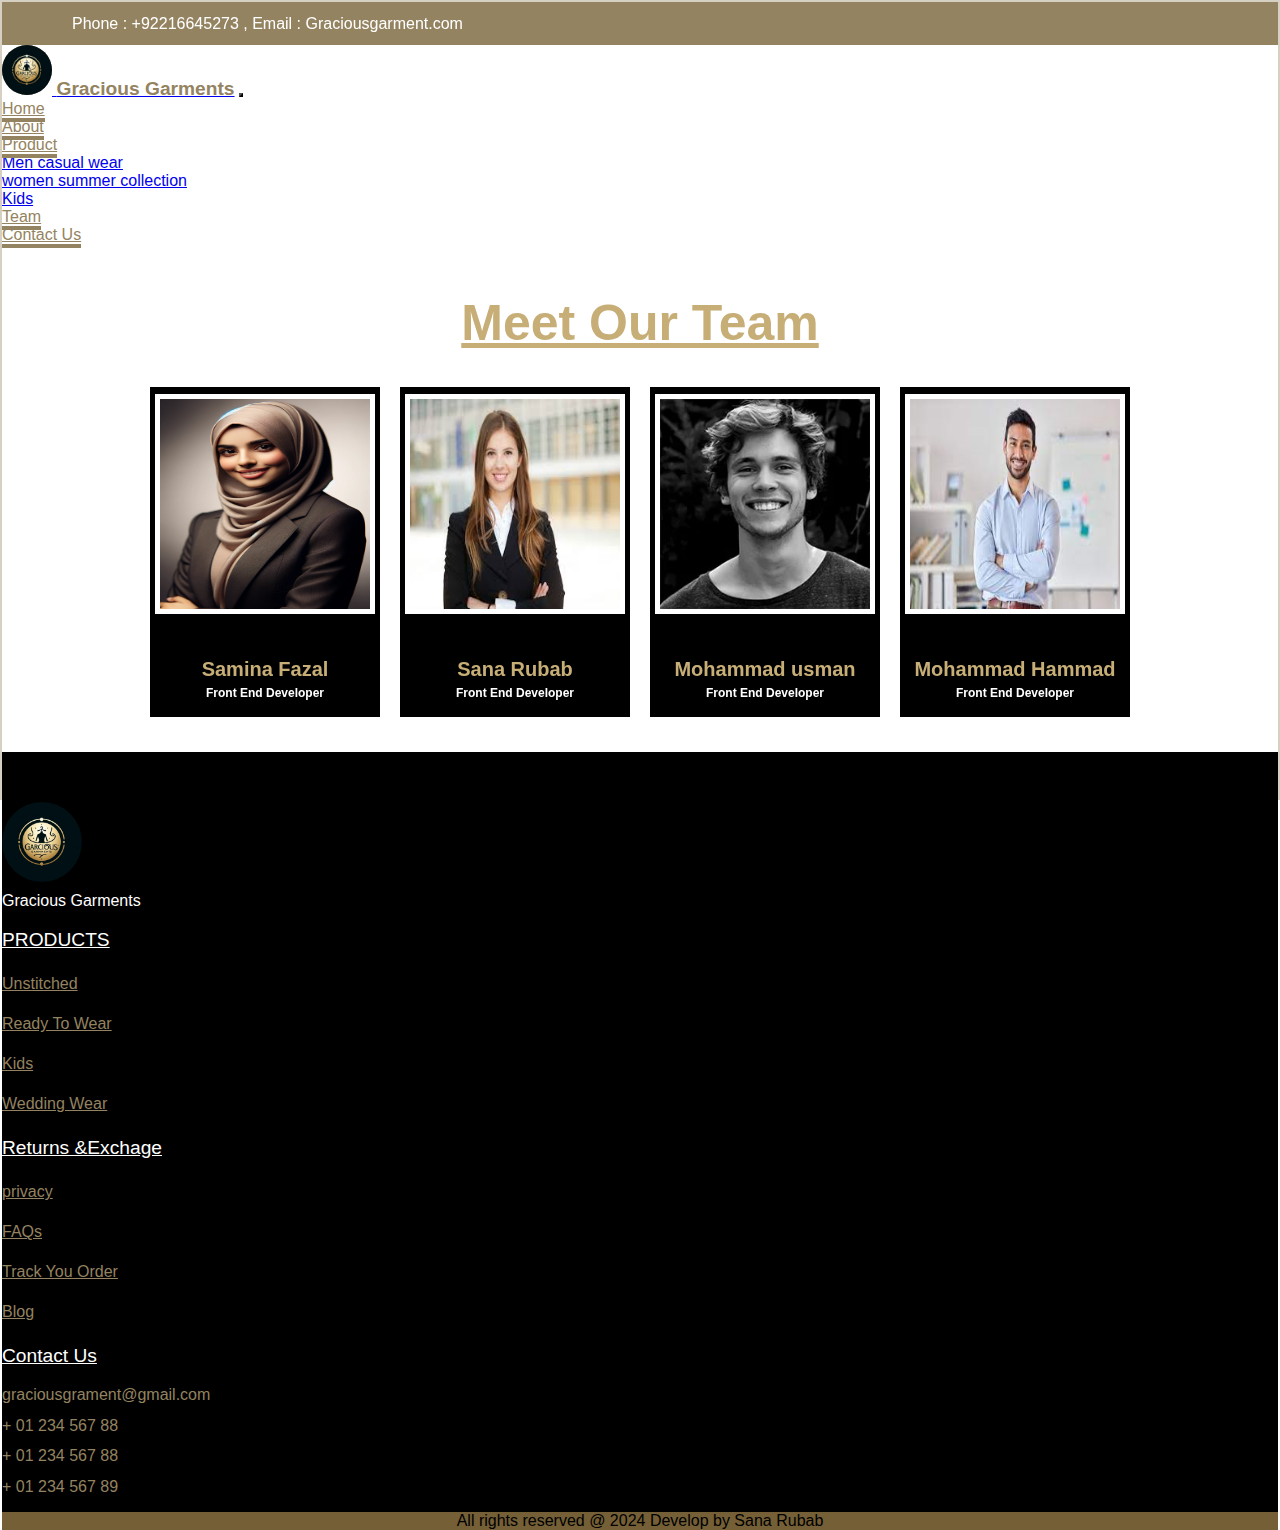
<file: Ourteam.html>
<!DOCTYPE html>
<html lang="en">

<head>
    <meta charset="UTF-8">
    <meta name="viewport" content="width=device-width, initial-scale=1.0">
    <title>Gracious Garments</title>
    <!-- css links  -->
    <link rel="stylesheet" href="css/Ourteam.css">
      <!-- bootsstrap link  -->
  <link href="https://cdn.jsdelivr.net/npm/bootstrap@5.3.2/dist/css/bootstrap.min.css" rel="stylesheet"
  integrity="sha384-T3c6CoIi6uLrA9TneNEoa7RxnatzjcDSCmG1MXxSR1GAsXEV/Dwwykc2MPK8M2HN" crossorigin="anonymous">
    <!-- fontawsame link  -->
    <link rel="stylesheet" href="https://cdnjs.cloudflare.com/ajax/libs/font-awesome/6.5.1/css/all.min.css"
        integrity="sha512-DTOQO9RWCH3ppGqcWaEA1BIZOC6xxalwEsw9c2QQeAIftl+Vegovlnee1c9QX4TctnWMn13TZye+giMm8e2LwA=="
        crossorigin="anonymous" referrerpolicy="no-referrer" />
        <!-- aso links  -->
        <link rel="stylesheet" href="https://unpkg.com/aos@next/dist/aos.css" />

                                                                                                                                                                                                                                                                                                                                                                                                                                                                                                                                                         
</head>
<style>

  :root{
   --primary-color: #948360 ;
   --light-color: #fff; 
   --dark-color:#000;
   --text-color::
   }
  html{
   scroll-behavior: smooth;
  } 
   
   
   
   *{
       margin: 0%;
       padding:0%;
       box-sizing: border-box;
   
   }
   body {
       font-family: "Roboto", sans-serif;
       background:var(--light-color) ;
   }

   /* email start  */
.email {
   font-family: 'Roboto', sans-serif;
   width: 100%;
   display: flex;
   justify-content: space-between;
   align-items: center;
   /* height: 50%; */
   padding: 10px 70px;
   padding-left: -10px;
   background:  #948360;
   color: #fff;
   cursor: pointer;

}

.email i {
   font-size: 20px;
   margin: 5px 5px;

}
/* email end */
   /* navbar  */
      .logo{
   width:50px;
   height:50px; 
   
   border-radius:50%;
   background-color: var(--primary-color) !important;
      } 
      .logo:hover{
   transform: scale(1.15);
      }
      .logo_text{
       color: var(--primary-color) !important;
       font-size: larger;
       transition: all 0.3s ease;
      }
      .logo_text:hover{
       color: var(--light-color) !important;
       transform: scale(1.15);
      
      }
   
      .navbar-toggler{
       background-color: var(--primary-color) !important;
    
      }
      .menue_icon{
       color: var(--dark-color) !important;
      
      }
   .navbar{
       /* background-color: #000 !important; */
   min-height:100px;
   width: 100%;
   /* background:var(--dark-color) !important; */
   
   }
   .nav-link{
       width: max-content ;
       font-size:16px ;
       position: relative;
       cursor: pointer ;
       color:  var(--primary-color) !important;
       /* margin-top: 100px auto ; */
    


    
      
   
   }
   .nav-link::after{

 position: absolute;
    content: "" ;
    bottom: -5px !important;
    left: 0;
    height: 4px!important ;
    width: 100%!important ;
    background: var(--primary-color) !important;
   
    transition: 0.3s !important;
    /* transition-timing-function: ease-in-out ; */
    /* transform: scaleX(0) ; */

   }

  
   .nav-link:hover::before{
       /* transform: scaleX(1) ; */
       transform: scale(1.15);
      
     
     
   }
    /* footer navlogo  start */
          footer{
            width: 100%;
            margin-top: 50px;
          } 
    #navlogo {
            width: 50px;
            height: 50px;
            border-radius: 50%;
          }

          .single-box p{
            color:#fff;
            line-height: 1.9;
            
            }
            .single-box ul{
                list-style: none;
                padding: 0;
              text-decoration: none;
              }
              .single-box ul li a{
              
              
              
              color:#fff;
              line-height: 2.5;
              font-size:100;
              }
              .single-box ul li a:hover{
                  color: #8d691d;
                  text-decoration: underline;
              }
              #h22{
                color: grey;
                font-size: 30px;
                
                    }
                    #iconss{
                font-size: 20px;
                color: #948360;
                display: flex;
                justify-content: space-evenly;
                margin: 5px;
                transition: all 0.3s ease;
                    }
                    #iconss:hover{
                color: #e4c27a;
                font-size: 30px;
                    }
                    p:hover{
                color:#000;
                transform:scale(1.10) ;
                    }
                    @media(max-width:767px){
                        .single-box{
                            margin-bottom: 50px;
                        }
                            }
                            @media(min-width:768px) and (max-width:991px){
                        .single-box{
                            margin-bottom: 50px;
                        }
                            }
              /* footer navlogo end */
   </style>

<body>
  <!-- email start  -->
<div class="email">
  <p data-aos="fade-right"
  data-aos-duration="3000">  Phone : +92216645273 , Email : Graciousgarment.com </p>
  <p>
    <i class="fa-brands fa-facebook" data-aos="flip-up"
    data-aos-duration="3000"></i>
    <i class="fa-brands fa-twitter" data-aos="flip-up"
    data-aos-duration="3000"></i>
    <i class="fa-brands fa-whatsapp"data-aos="flip-up"
    data-aos-duration="3000"></i>
    <i class="fa-brands fa-linkedin"data-aos="flip-up"
    data-aos-duration="3000"></i>

  </p>
</div>
<!-- email end  -->
  <!-- nav start  -->
<nav class="navbar my_navbar navbar-expand-lg bg-body-tertiary ">

    <a class="navbar-brand" href="#"><img src="images/logo.png" alt="Gracious Garment" class="logo"data-aos="zoom-in"
      data-aos-duration="3000"> <b class="logo_text">
        Gracious Garments</b></a>
    <button class="navbar-toggler  " type="button" data-bs-toggle="collapse" data-bs-target="#navbarSupportedContent"
      aria-controls="navbarSupportedContent" aria-expanded="false" aria-label="Toggle navigation">
      <span class="navbar-toggler-icon menue_icon"></span>
    </button>
    <div class="collapse navbar-collapse " id="navbarSupportedContent">
      <ul class="navbar-nav mx-auto mb-2 mb-lg-0">
        <li class="nav-item  mx-3 ">
          <a class="nav-link  active" aria-current="page" href="./index.html">Home</a>
        
        
          
        </li>

        <li class="nav-item mx-3">
          <a class="nav-link " href="./about.html">About</a>
        </li>


        



        <!-- <li class="nav-item mx-3  ">

          <a class="nav-link "  href="./category.html">Product</a>
        </li> -->



      

        <li class="nav-item dropdown">
          <a class="nav-link dropdown-toggle" href="./category.html" role="button" data-bs-toggle="dropdown" aria-expanded="false">
         Product
          </a>
          <ul class="dropdown-menu">
            <li><a class="dropdown-item" href="./casualmen.html">Men casual wear</a></li>
            <li><a class="dropdown-item" href="./casualwomen.html">women summer collection</a>
              
            </li>
            
            
            <li><a class="dropdown-item" href="./casualkids.html">Kids</a></li>
          </ul>
        </li>

        <li class="nav-item  mx-3">
          <a class="nav-link " href="Ourteam.html">Team</a>
        </li>



        <li class="nav-item mx-3 ">
          <a class="nav-link " href="./Contact.html">Contact Us</a>
        </li>


      </ul>
      <i class="fa-regular fa-user My_icons px-3"></i>

      <i class="fa fas-regular fa-bag-shopping  My_icons px-3"></i>

      <i class="fa-solid fa-magnifying-glass My_icons px-3"></i>


    </div>
 
</nav>
<!-- nav end  -->
  <div class="main-container">
     <!-- heading start  -->
    <h1 class="heading" data-aos="fade-right"
    data-aos-duration="3000">Meet Our Team</h1>
     <!-- heading start  -->
<!-- warpper start  -->
    <div class="warpper"  data-aos="fade-up"
    data-aos-duration="3000"
   >
        <div class="profile"  data-aos="flip-left"
        data-aos-duration="3000">



            <img src="./images/my.png.png" class="pro_img">
            <div class="dtl">
                <h1 class="name"> Samina Fazal</h1>
                <h3 class="bio">Front End Developer</h3>
                <div class="socail_media" id="icons_1">

                    <div class="Facebook item"> <i class="fa-brands fa-facebook"></i></div>
                    <div class="twitter item"><i class="fa-brands fa-twitter"></i></div>
                    <div class="instagram item"><i class="fa-brands fa-instagram"></i></div>

                </div>

            </div>












        </div>






        <div class="profile" data-aos="flip-right"
        data-aos-duration="3000">



            <img src="./images/2.png.jpg" class="pro_img">
            <div class="dtl">
                <h1 class="name"> Sana Rubab</h1>
                <h3 class="bio">Front End Developer</h3>
                <div class="socail_media" id="icons_2">

                    <div class="Facebook item"> <i class="fa-brands fa-facebook"></i></div>
                    <div class="twitter item"><i class="fa-brands fa-twitter"></i></div>
                    <div class="instagram item"><i class="fa-brands fa-instagram"></i></div>

                </div>

            </div>












        </div>
        <div class="profile"data-aos="flip-left"
        data-aos-duration="3000">



            <img src="./images/3.png.png" class="pro_img">
            <div class="dtl">
                <h1 class="name">Mohammad usman</h1>
                <h3 class="bio">Front End Developer</h3>
                <div class="socail_media">

                    <div class="Facebook item" id="icons_3"> <i class="fa-brands fa-facebook" id="fac"></i></div>
                    <div class="twitter item"><i class="fa-brands fa-twitter" id="twit"></i></div>
                    <div class="instagram item"><i class="fa-brands fa-instagram" id="in"></i></div>

                </div>

            </div>












        </div>
        <div class="profile" data-aos="flip-right"
        data-aos-duration="3000">



            <img src="./images/4.png.jpg" class="pro_img">
            <div class="dtl">
                <h1 class="name"> Mohammad Hammad</h1>
                <h3 class="bio">Front End Developer</h3>
                <div class="socail_media" id="icons_4">

                    <div class="Facebook item"> <i class="fa-brands fa-facebook"></i></div>
                    <div class="twitter item"><i class="fa-brands fa-twitter"></i></div>
                    <div class="instagram item"><i class="fa-brands fa-instagram"></i></div>

                </div>

            </div>












        </div>





    </div> 
  </div>

  <!-- footer start  -->
 <div class="content">
  <div class="container">
    <div class="single-content">


    </div>
  </div>
</div>

<footer style="background-color: black;">
  <div class="container">
    <div class="row ">
      <div class="col-lg-3 col-sm-6">
        <div class="single-box">
          <img src="./images/logo.png" width="80px" height="80px;" style="border-radius:50%; margin-top:50px ;" alt="">
          <p>Gracious Garments</p>

          <p></p>

        </div>
      </div>
      <div class="col-lg-3 col-sm-6">
        <div class="single-box">

          <ul>
            <li><a href="./category.html" style="font-size:larger;"> PRODUCTS</a></li>
            <li><a href="./casualwomen.html" style="color: #948360; ">Unstitched</a></li>
            <li><a href="./casualkids.html" style="color: #948360; ">Ready To Wear </a></li>
            <li><a href="./kids.html" style="color: #948360; ">Kids</a></li>
            <li><a href="./category.html" style="color: #948360; "> Wedding Wear</a></li>


          </ul>
        </div>
      </div>
      <div class="col-lg-3 col-sm-6">
        <div class="single-box">

          <ul>
            <li><a href="#" style="font-size:larger;">Returns &Exchage</a></li>
            <li><a href="#" style="color: #948360; ">privacy</a></li>
            <li><a href="#" style="color: #948360; ">FAQs</a></li>
            <li><a href="#" style="color: #948360; ">Track You Order</a></li>

            <li><a href="#" style="color: #948360; ">Blog</a></li>
          </ul>
        </div>
      </div>
      <div class="col-lg-3 col-sm-6">
        <div class="single-box">

          <ul>



            <li><a href="#" style="font-size:larger;"> Contact Us</a></li>
            <p style="color: #948360; margin:0px;">
              <i class="fas fa-envelope me-3 " style="color: #e4c27a ;"></i>
              graciousgrament@gmail.com
            </p>
            <p style="color: #948360; "><i class="fas fa-phone me-3" style="color: #e4c27a ;"></i> + 01 234 567 88</p>
            <p style="color: #948360; "><i class="fas  fa-print me-3" style="color: #e4c27a ;"></i> + 01 234 567 88
            </p>
            <p style="color: #948360;"><i class="fas fa-print me-3" style="color: #e4c27a ;"></i> + 01 234 567 89</p>



            <div id="iconss">

              <div class="twitter item"><i class="fa-brands fa-twitter" id="twit"></i></div>
              <div class="Facebook item" id="Fac"> <i class="fa-brands fa-facebook"></i></div>
              <div class="instagram item" id="ins"><i class="fa-brands fa-instagram"></i></div>
            </div>






          </ul>
        </div>
      </div>
      <div class="col-lg-3 col-sm-6">
        <div class="single-box">
          <h2></h2>






        </div>
      </div>
    </div>
  </div>

  <!-- footer start  -->

  <footer style="display: flex; justify-content: center;background-color: #745f36; margin-top: 0px;">
    <div id="content">



      <p id="para" >All rights reserved @ 2024 Develop by Sana Rubab</p>
    </div>

  </footer>
</footer>

    <!-- warpper end  -->
     <!-- Back to top ICON -->
  <a class="goto_top" href="#"><i class="fas fa-arrow-up"></i></a>
  <!-- Back to top ICON    -->
    <script src="https://unpkg.com/aos@next/dist/aos.js"></script>
    <script>
      AOS.init();
    </script>
     <script src="https://cdn.jsdelivr.net/npm/bootstrap@5.3.2/dist/js/bootstrap.bundle.min.js"
     integrity="sha384-C6RzsynM9kWDrMNeT87bh95OGNyZPhcTNXj1NW7RuBCsyN/o0jlpcV8Qyq46cDfL"
     crossorigin="anonymous"></script>
</body>

</html>
</file>
<file: css/about us.css>
h1{
    color: #aa9870;
    font-size: 48px;
    font-weight: bold;
   
    text-align: center;
    text-transform: uppercase;
    margin-bottom: 25px;
    letter-spacing: 2px;
    margin-top: 30px;
  }
  body{
    font-family: 'Roboto', sans-serif;
  }
  span{
    color: #aa9870;
  }
  .line div{
     margin:  0 0.2rem;
     margin-top: -10px;
    
  }
  .line div:nth-child(1),
  .line div:nth-child(3){
      height: 3px;
      width: 70px;
      background: red;
      border-radius: 5px;
  }
  .line{
      display: flex;
      align-items: center;
      margin-left: 590px;
      margin-top: 1%;
  }
  .line div:nth-child(2){
      width: 10px;
      height: 10px;
      background: red;
      border-radius: 50%;
  }
  .accorin{
height: 400px;
width: 600px;
margin-left: 50px;
margin-top: 50px;

  }
  .image_container img{
height: 400px;
width: 600px;
animation: fadeInUp 2s ease;
      }
      @keyframes fadeInUp {
          0%{
              opacity: 0;
              transform: translateY(50px);
          }
          100%{
              opacity: 1;
              transform: translateY(0px);
          }
      }
    

  
  .image_container {
    display: flex;
justify-content: center;
align-items: end;
  }
#ac1 {
background-color:#aa9870;
color: black;
font-weight: bold;
/* margin: 30px 30px; */



}

.accordion-button {
background-color: #fff; 
color: #fff;
}
.accordion-button.BTTN_2 {
color:black !important;
}

.image img{
      width:100% ;
      height: 400px;
      position: absolute;
      margin-top: 80px;
}
  
  .img_deg{
      float: right;
      height: 300px;
      width: 20%;
      margin-right: 250px;
      margin-top: 50px;
      animation: fadeInUp 2s ease;
      }
      @keyframes fadeInUp {
          0%{
              opacity: 0;
              transform: translateY(50px);
          }
          100%{
              opacity: 1;
              transform: translateY(0px);
          }
      }
    
          
      
  


  
  
  .pos_sen{
    position:absolute;
    width: 100%;
    height: 400px;
    
    margin-top: 80px;
    background-color: rgb(112, 95, 95);
    opacity: 0.7;
    
  }
  .pos_sen h1{
      color:white ;
      margin-top:60px;
      font-size: 34px ;
      margin-left: 200px ;
      animation: fadeInUp 2s ease;
      }
      @keyframes fadeInUp {
          0%{
              opacity: 0;
              transform: translateY(50px);
          }
          100%{
              opacity: 1;
              transform: translateY(0px);
          }
      }
      
     .pos_sen p{
      font-size: 12px;
      color: white;
      margin-top: 20px;
      margin-left: 200px;
      animation: fadeInUp 2s ease;
      }
      @keyframes fadeInUp {
          0%{
              opacity: 0;
              transform: translateY(50px);
          }
          100%{
              opacity: 1;
              transform: translateY(0px);
          }
      }
</file>
<file: css/category.css>
*{
    margin: 0;
    padding: 0;
    box-sizing: border-box;
    font-family: sans-serif;
}
body{
    background-color:#948360;
    color:#fff;
    overflow: hidden;

} 
.container{
    display: flex;
    justify-content: center;
    align-items: center;
    flex-wrap: wrap;
    min-height: 100vh;
    width: fit-content;
    margin: auto;
    gap: 20px;

}
.card{
    width: 400px;
    aspect-ratio: 9/12;
    cursor: pointer;
    position: relative;
    overflow: hidden;
    transition: all 1s cubic-bezier(0.075, 0.82, 0.165, 1);
    border-radius: 8px;
}
.card img{
    width: 100%;
    height: 100%;
    object-fit: cover;
    border-radius: 8px;
    z-index: 0;
    transition: all 0.3s cubic-bezier(0.075, 0.82, 0.165, 1);
}
.card:hover img{
    transform: scale(1.1);
}
.card::before,
.card::after{
    content: '';
    width: 100%;
    height: 50%;
    position: absolute;
    top: 0;
    left: 0;
    background-color: rgba(0, 0, 0, 0.5);
    z-index: 1;
    transform: scaleX(0);
    transform-origin: right;
    transition: all 1s cubic-bezier(0.075, 0.82, 0.165, 1);
}
.card::after{
    transition-delay: 0.3s;
    top: 50%;
}
.card:hover::before
,.card:hover::after{
    transform: scaleX(1);
}
.text{
    position: absolute;
    inset: 20px;
    top: auto;
    z-index: 2;
}

h2{
    text-align: center;
    margin-bottom: 50px;
}
h2:hover{
    color: #948360;
}
button{
    color:#000;
    background-color:#948360 ;
    border: none;
   

    margin-left: 125px;
    padding: 10px;
    border-radius: 5px; 
    transition: all 0.3 ease;
}

button:hover{
    color:#948360;
    transform: scale(1.10);

}

h2 .char{
    opacity: 0;
    position: relative;
}
.card:hover h2 .char,.card:hover {
    opacity: 1;
    transform: translateY(0);
}
.card:hover h2 .char{
    transition-delay: calc(0.1s + var(--char-index) * 0.05s);
}

.container:hover .card:not(:hover ) img{
    filter: brightness(0.5) blur(5px);
}

/* footer link  */
#navlogo {
    width: 50px;
    height: 50px;
    border-radius: 50%;
  }

  .single-box p{
    color:#fff;
    line-height: 1.9;
    
    }
    .single-box ul{
        list-style: none;
        padding: 0;
      text-decoration: none;
      }
      .single-box ul li a{
      
      
      
      color:#fff;
      line-height: 2.5;
      font-size:100;
      }
      .single-box ul li a:hover{
          color: #8d691d;
          text-decoration: underline;
      }
      #h22{
        color: grey;
        font-size: 30px;
        
            }
            #iconss{
        font-size: 20px;
        color: #948360;
        display: flex;
        justify-content: space-evenly;
        margin: 5px;
        transition: all 0.3s ease;
            }
            #iconss:hover{
        color: #e4c27a;
        font-size: 30px;
            }
            p:hover{
        color:#000;
        transform:scale(1.10) ;
            }
            @media(max-width:767px){
                .single-box{
                    margin-bottom: 50px;
                }
                    }
                    @media(min-width:768px) and (max-width:991px){
                .single-box{
                    margin-bottom: 50px;
                }
                    }
                    /* goto_top start  */
    .goto_top {
        position: fixed;
        width: 30px;
        height: 30px;
        background:#000;
        bottom:25px;
        right: 20px;
       
         text-decoration: none;
         text-align: center;
         justify-content: center;
         text-decoration: none;
         line-height: 20px;
         color:  #948360;
       
         border-radius: 5px;
          padding-left: 10px; 
          padding-right:10px;
          padding-top:10px ;
        
         transition: all 0.5s ease
      
           }
           .goto_top:hover{
    background-color: #fff;
           }
           /* goto_top end  */
</file>
<file: css/Ourteam.css>
*{
    margin: 0%;
    padding: 0%;
    box-sizing: border-box;
}
body{
    width:100%;
    height:800px;
 border: 2px solid #d6d0c2;
    background:#ffff;
    display: flex;
    justify-content: center;
    flex-wrap: wrap;
    margin-bottom: 50px;
} 
/* heading start  */
.heading{
color:#c7ae77;
font-weight:bold;
text-decoration: underline;
text-align: center;
font-size: 50px;
margin-top: 50px;
margin-bottom: 50px;
position: relative;
/* font-family: 'Courier New', Courier, monospace; */

}
.heading::after{
    content: "";
    position: absolute;
    width: 10%;
    height: 3px;
    background: #fff;
    top: 90px;
    left: 45%;

}
/* heading end  */

/* wapper start  */
.warpper{
width: 1000px;
height: 300px;
display: flex;
justify-content: space-between;
align-items: center;
}
/* wapper end  */

/* proflie start  */
.profile{
width: 300px;
height: 330px;
position: relative;
margin: 10px;
background: #000;
display: grid;
justify-content: center;
align-items: center;
transition: 0.5s;

}
.profile:hover{
border-radius: 17px;
height: 380px;
}
.profile:hover .pro_img {
border-radius: 17px;


}
.profile:hover .dtl{
top: 50%;
transition-delay: 0.5s;

}
.pro_img{
width: 220px;
height: 220px;
position: relative;
border: 5px solid #fff; 

transition: 0.5;
transition-delay: 0.5s;
z-index: 1;
}
 /* proflie end  */
  

 /* name start  */
.name{
font-family: Arial, sans-serif;
font-size: 20px;
text-align: center;
margin-top: 30px;
color:#c7ae77 ;
}
/* name end  */

/* bio start  */
.bio{
    font-family: Arial, sans-serif;
font-size: 12px;
text-align: center;
margin-top: 5px;
color: #fff;
}
 /* bio end  */

  /* social_media start  */
.socail_media{
width: 100%;
margin-top: 10px;
display: flex;
justify-content: center;
align-items: center;
color:#c7ae77;
gap: 10px;
}
.socail_media:hover{
color:#fff ;

transition: all 0.3s;
/* transition-delay: 0.5s; */

} 
  /* social_media end  */

 /* icons start  */
#icons_1#icons_2#icons_3#icons_4{
width: 22px;
height: 22px;
padding: 7px;
transition: 0.3s;
cursor: pointer;

}
#icons_1,#icons_2,#icons_3,#icons_4:hover{
transform: translateY(-5px);
}
 /* icons end   */
.main-container{
    display: flex;
    flex-direction: column;
}
/* goto_top start  */
.goto_top {
    position: fixed;
    width: 30px;
    height: 30px;
    background:#000;
    bottom:25px;
    right: 20px;
   
     text-decoration: none;
     text-align: center;
     justify-content: center;
     text-decoration: none;
     line-height: 20px;
     color:  #948360;
   
     border-radius: 5px;
      padding-left: 10px; 
      padding-right:10px;
      padding-top:10px ;
    
     transition: all 0.5s ease
  
       }
       .goto_top:hover{
background-color: #fff;
       }
       /* goto_top end  */
</file>
